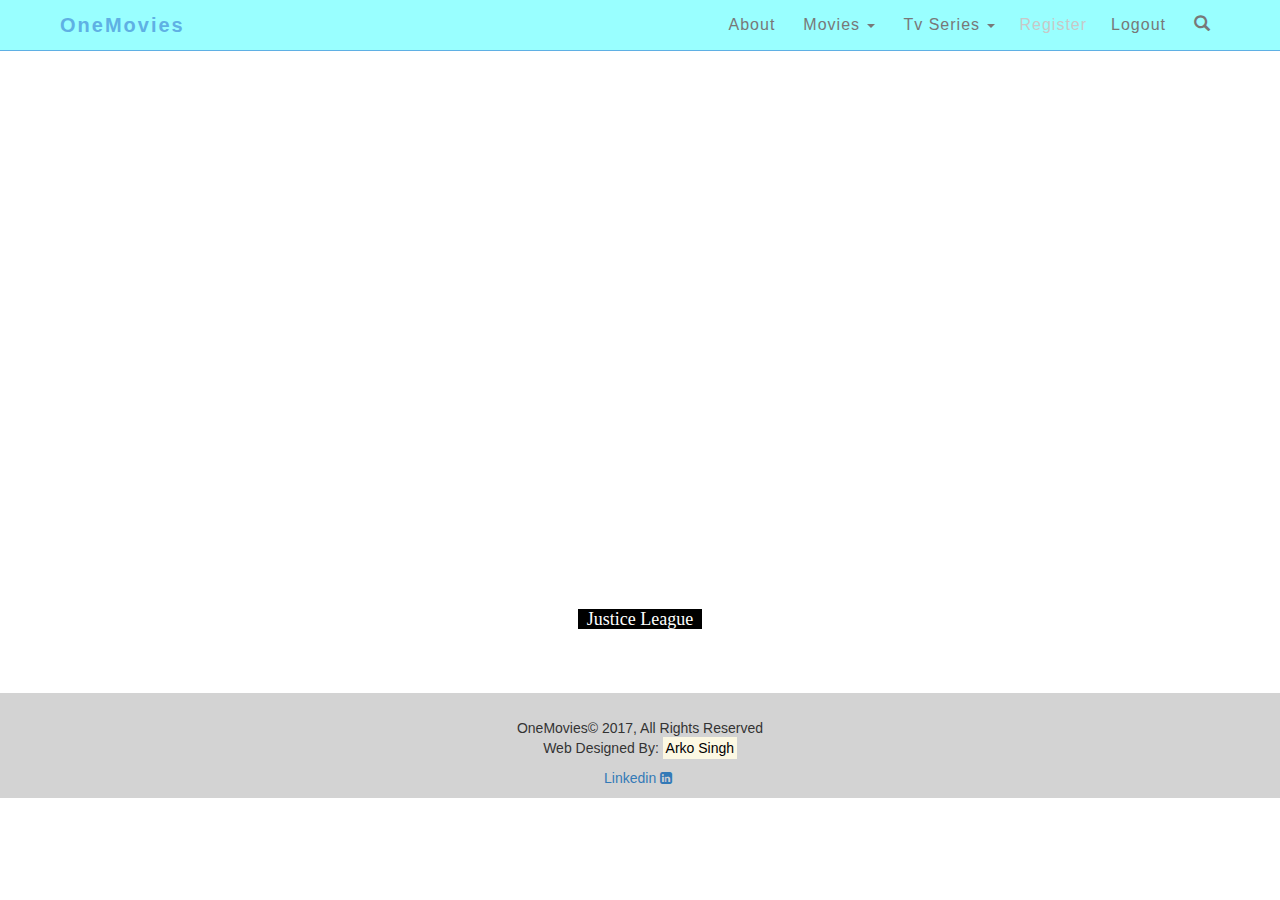
<file: justice_league.html>
<!DOCTYPE html>
<html lang="en">

<head>

    <meta charset="utf-8">
    <meta http-equiv="X-UA-Compatible" content="IE=edge">
    <meta name="viewport" content="width=device-width, initial-scale=1">
    <meta name="description" content="">
    <meta name="author" content="">

    <title>OneMovies</title>

    <!-- Bootstrap Core CSS -->
	<link href="css/bootstrap.min.css" rel="stylesheet">
    
	<!-- Custom CSS -->
    <link href="style.css" rel="stylesheet">

    <!-- HTML5 Shim and Respond.js IE8 support of HTML5 elements and media queries -->
    <!-- WARNING: Respond.js doesn't work if you view the page via file:// -->
    <!--[if lt IE 9]>
        <script src="https://oss.maxcdn.com/libs/html5shiv/3.7.0/html5shiv.js"></script>
        <script src="https://oss.maxcdn.com/libs/respond.js/1.4.2/respond.min.js"></script>
    <![endif]-->
	<script src="https://ajax.googleapis.com/ajax/libs/jquery/3.2.1/jquery.min.js"></script>
	<script src="https://maxcdn.bootstrapcdn.com/bootstrap/3.3.7/js/bootstrap.min.js"></script>
	<link rel="stylesheet" href="https://cdnjs.cloudflare.com/ajax/libs/font-awesome/4.7.0/css/font-awesome.min.css">
	
	<style>
	.bg-lightgray
{
    background-color:LightGray;
}
body {
    background-color: transparent;
    background: url("https://i.imgur.com/Tb5NGUl.jpg") no-repeat center center fixed;
    -webkit-background-size: cover;
    -moz-background-size: cover;
    -o-background-size: cover;
    background-size: cover;
}
.highlight {
    font-size: 18px;
    font-family: 'Pontano Sans', cursive;
    color: #ffffFF;
    background-color: #000000;
}
	</style>
</head>
<body>
<nav class="[ navbar navbar-fixed-top ][ navbar-bootsnipp animate ]" role="navigation">
    	<div class="[ container ]">
			<!-- Brand and toggle get grouped for better mobile display -->
			<div class="[ navbar-header ]">
				<button type="button" class="[ navbar-toggle ]" data-toggle="collapse" data-target="#bs-example-navbar-collapse-1">
					<span class="[ sr-only ]">Toggle navigation</span>
					<span class="[ icon-bar ]"></span>
					<span class="[ icon-bar ]"></span>
					<span class="[ icon-bar ]"></span>
				</button>
				<div class="[ animbrand ]">
					<a class="[ navbar-brand ][ animate ]" href="index.html">OneMovies</a>
				</div>
			</div>

			<!-- Collect the nav links, forms, and other content for toggling -->
			<div class="[ collapse navbar-collapse ]" id="bs-example-navbar-collapse-1">
				<ul class="[ nav navbar-nav navbar-right ]">
					<li class="[ visible-xs ]">
						<form action="http://bootsnipp.com/search" method="GET" role="search">
							<div class="[ input-group ]">
								<input type="text" class="[ form-control ]" name="q" placeholder="Search for snippets">
								<span class="[ input-group-btn ]">
									<button class="[ btn btn-primary ]" type="submit"><span class="[ glyphicon glyphicon-search ]"></span></button>
									<button class="[ btn btn-danger ]" type="reset"><span class="[ glyphicon glyphicon-remove ]"></span></button>
								</span>
							</div>
						</form>
					</li>
					<li><a href="#" class="[ animate ]">About</a></li>
					<li>
						<a href="#" class="[ dropdown-toggle ][ animate ]" data-toggle="dropdown"> Movies <span class="[ caret ]"></span></a>
						<ul class="[ dropdown-menu ]" role="menu">
							<li><a href="#" class="[ animate ]">Justice League<span class="[ pull-right glyphicon 	glyphicon glyphicon-film ]"></span></a></li>
							<li><a href="#" class="[ animate ]">Life <span class="[ pull-right glyphicon 	glyphicon glyphicon-film ]"></span></a></li>
							<li><a href="#" class="[ animate ]">Smurfs and The lost village <span class="[ pull-right glyphicon 	glyphicon glyphicon-film ]"></span></a></li>
							
							<li><a href="#" class="[ animate ]">American Sniper<span class="[ pull-right glyphicon 	glyphicon glyphicon-film ]"></span></a></li>
							
							<li class="disabled"><a href="#" class="[ animate ]">Coming Soon <span class="[ pull-right glyphicon glyphicon-film ]"></span></a></li>
							
						</ul>
					</li>
					<li class="[ dropdown ]">
						<a href="#" class="[ dropdown-toggle ][ animate ]" data-toggle="dropdown">Tv Series <span class="[ caret ]"></span></a>
						<ul class="[ dropdown-menu ]" role="menu">
							<li><a href="#" class="[ animate ]">Game of Thrones <span class="[ pull-right glyphicon glyphicon-play-circle ]"></span></a></li>
							<li><a href="#" class="[ animate ]">Vikings <span class="[ pull-right glyphicon glyphicon-play-circle ]"></span></a></li>
							<li><a href="#" class="[ animate ]">Suits <span class="[ pull-right glyphicon glyphicon-play-circle ]"></span></a></li>
							<li class= "disabled"><a href="#" class="[ animate ]">Coming Soon <span class="[ pull-right glyphicon glyphicon-play-circle ]"></span></a></li>
							
						</ul>
					</li>
					<li class="disabled"><a class="animate" href="#register">Register</a></li>
					<li><a class="animate" href="logout.php">Logout</a></li>
					<!--<li class="dropdown">
          <a href="#" class="dropdown-toggle" data-toggle="dropdown"><b>Login</b> <span class="caret"></span></a>
			<ul id="login-dp" class="dropdown-menu">
				<li>
					 <div class="row">
							<div class="col-md-12">
								Login
								
								 <form class="form" role="form" method="post" action="login" accept-charset="UTF-8" id="login-nav">
										<div class="form-group">
											 <label class="sr-only" for="exampleInputEmail2">Email address</label>
											 <input type="email" class="form-control" id="exampleInputEmail2" placeholder="Email address" required>
										</div>
										<div class="form-group">
											 <label class="sr-only" for="exampleInputPassword2">Password</label>
											 <input type="password" class="form-control" id="exampleInputPassword2" placeholder="Password" required>
                                             <div class="help-block text-right"><a href="">Forget the password ?</a></div>
										</div>
										<div class="form-group">
											 <button type="submit" class="btn btn-primary btn-block">Sign in</button>
										</div>
										<div class="checkbox">
											 <label>
											 <input type="checkbox"> keep me logged-in
											 </label>
										</div>
								 </form>
							</div>
							<div class="bottom text-center">
								New here ? <a href="#"><b>Join Us</b></a>
							</div>
					 </div>
				</li>
			</ul>
        </li>-->
                    <li class="[ hidden-xs ]"><a href="#toggle-search" class="[ animate ]"><span class="[ glyphicon glyphicon-search ]"></span></a></li>
				</ul>
			</div>
		</div>
		<div class="[ bootsnipp-search animate ]">
			<div class="[ container ]">
				<form action="www.studentlogin.epizy.com" method="GET" role="search">
					<div class="[ input-group ]">
						<input type="text" class="[ form-control ]" name="q" placeholder="Search for Awesomeness and hit enter">
						<span class="[ input-group-btn ]">
							<button class="[ btn btn-danger ]" type="reset"><span class="[ glyphicon glyphicon-remove ]"></span></button>
						</span>
					</div>
				</form>
			</div>
		</div>
	</nav>
	
	<div class="row">
      <div class="col-md-10 col-md-offset-1 col-xs-12 col-xs-offset-0 nopadding">
        <!-- 16:9 aspect ratio -->
        <div class="embed-responsive embed-responsive-16by9">
          <iframe width="640" height="360" src="https://www.youtube-nocookie.com/embed/3cxixDgHUYw?rel=0" frameborder="0" allowfullscreen></iframe>
        </div>
      </div>
    </div>
  </div>

  <div class="row">
    <div class="col-md-12 text-center">
      <p></p>
      <span class="highlight">  Justice League  </span>
      <p></p>
    </div>
  </div>
</div>
<div class= "cover">
	<footer class="container-fluid text-center bg-lightgray">

        <div class="copyrights" style="margin-top:25px;">
            <p>OneMovies© 2017, All Rights Reserved
                <br>
                <span>Web Designed By: <mark>Arko Singh</mark></span></p>
            <p><a href="https://www.linkedin.com/in/arko-singh-216361b5/" target="_blank">Linkedin <i class="fa fa-linkedin-square" aria-hidden="true"></i> </a></p>
        </div>
</footer>
<div>
	</div>

	<script src="js/jquery.js"></script>

	<script src="https://code.jquery.com/jquery-3.1.1.min.js"></script>
    <script src="https://maxcdn.bootstrapcdn.com/bootstrap/3.3.7/js/bootstrap.min.js" integrity="sha384-Tc5IQib027qvyjSMfHjOMaLkfuWVxZxUPnCJA7l2mCWNIpG9mGCD8wGNIcPD7Txa" crossorigin="anonymous"></script
    <!-- Bootstrap Core JavaScript -->
    <script src="js/bootstrap.min.js"></script>

    <!-- Script to Activate the Carousel -->
    <script>
   $(function() { 

    $('a[href="#toggle-search"], .navbar-bootsnipp .bootsnipp-search .input-group-btn > .btn[type="reset"]').on('click', function(event) {
		event.preventDefault();
		$('.navbar-bootsnipp .bootsnipp-search .input-group > input').val('');
		$('.navbar-bootsnipp .bootsnipp-search').toggleClass('open');
		$('a[href="#toggle-search"]').closest('li').toggleClass('active');

		if ($('.navbar-bootsnipp .bootsnipp-search').hasClass('open')) {
			/* I think .focus dosen't like css animations, set timeout to make sure input gets focus */
			setTimeout(function() { 
				$('.navbar-bootsnipp .bootsnipp-search .form-control').focus();
			}, 100);
		}			
	});

	$(document).on('keyup', function(event) {
		if (event.which == 27 && $('.navbar-bootsnipp .bootsnipp-search').hasClass('open')) {
			$('a[href="#toggle-search"]').trigger('click');
		}
	});
    
});
    </script>
   
	</body>
	</html>
</file>
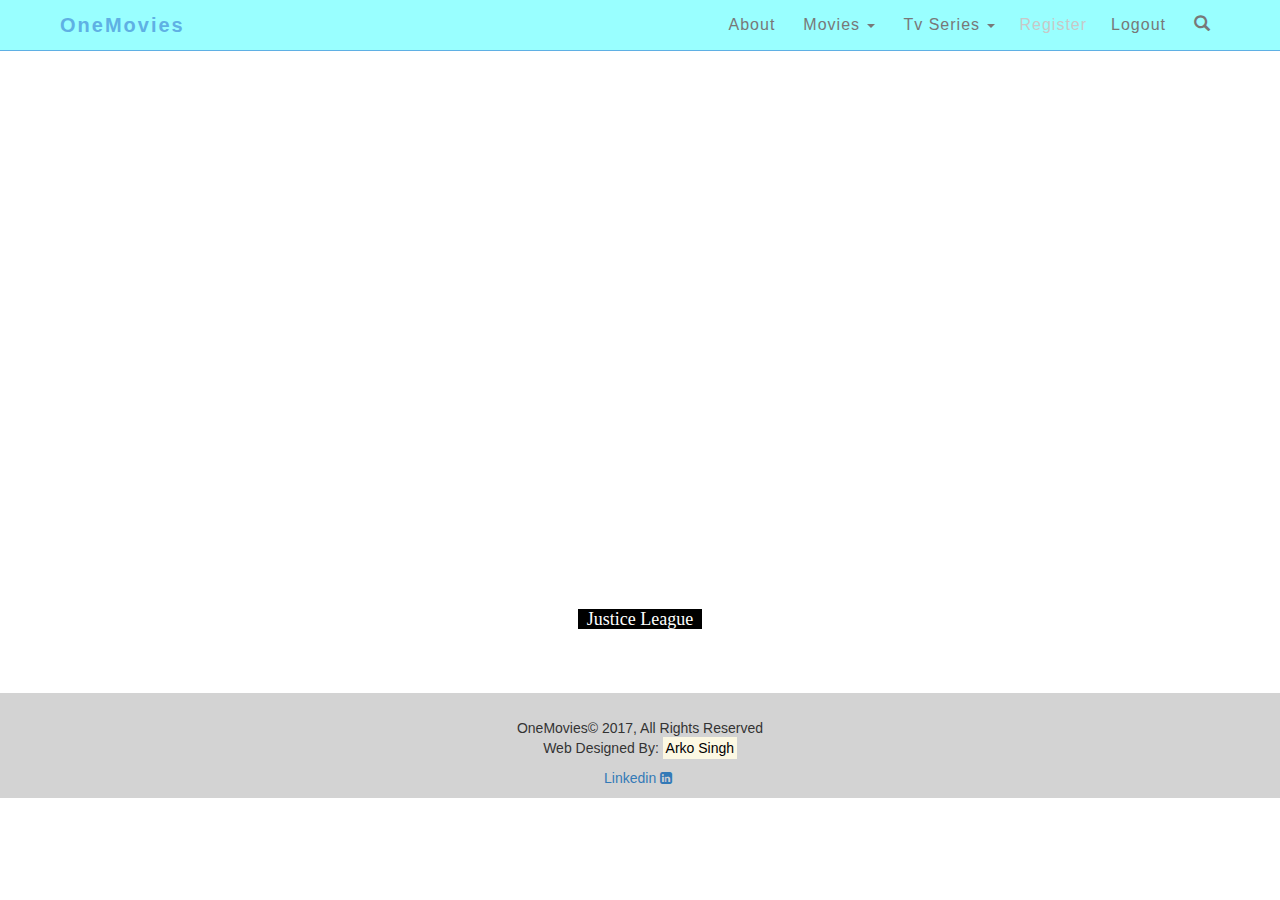
<file: life.html>
<!DOCTYPE html>
<html lang="en">

<head>

    <meta charset="utf-8">
    <meta http-equiv="X-UA-Compatible" content="IE=edge">
    <meta name="viewport" content="width=device-width, initial-scale=1">
    <meta name="description" content="">
    <meta name="author" content="">

    <title>OneMovies</title>

    <!-- Bootstrap Core CSS -->
	<link href="css/bootstrap.min.css" rel="stylesheet">
    
	<!-- Custom CSS -->
    <link href="style.css" rel="stylesheet">

    <!-- HTML5 Shim and Respond.js IE8 support of HTML5 elements and media queries -->
    <!-- WARNING: Respond.js doesn't work if you view the page via file:// -->
    <!--[if lt IE 9]>
        <script src="https://oss.maxcdn.com/libs/html5shiv/3.7.0/html5shiv.js"></script>
        <script src="https://oss.maxcdn.com/libs/respond.js/1.4.2/respond.min.js"></script>
    <![endif]-->
	<script src="https://ajax.googleapis.com/ajax/libs/jquery/3.2.1/jquery.min.js"></script>
	<script src="https://maxcdn.bootstrapcdn.com/bootstrap/3.3.7/js/bootstrap.min.js"></script>
	<link rel="stylesheet" href="https://cdnjs.cloudflare.com/ajax/libs/font-awesome/4.7.0/css/font-awesome.min.css">
	
	<style>
	.bg-lightgray
{
    background-color:LightGray;
}
body {
    background-color: transparent;
    background: url("https://i.imgur.com/Tb5NGUl.jpg") no-repeat center center fixed;
    -webkit-background-size: cover;
    -moz-background-size: cover;
    -o-background-size: cover;
    background-size: cover;
}
.highlight {
    font-size: 18px;
    font-family: 'Pontano Sans', cursive;
    color: #ffffFF;
    background-color: #000000;
}
	</style>
</head>
<body>
<nav class="[ navbar navbar-fixed-top ][ navbar-bootsnipp animate ]" role="navigation">
    	<div class="[ container ]">
			<!-- Brand and toggle get grouped for better mobile display -->
			<div class="[ navbar-header ]">
				<button type="button" class="[ navbar-toggle ]" data-toggle="collapse" data-target="#bs-example-navbar-collapse-1">
					<span class="[ sr-only ]">Toggle navigation</span>
					<span class="[ icon-bar ]"></span>
					<span class="[ icon-bar ]"></span>
					<span class="[ icon-bar ]"></span>
				</button>
				<div class="[ animbrand ]">
					<a class="[ navbar-brand ][ animate ]" href="index.html">OneMovies</a>
				</div>
			</div>

			<!-- Collect the nav links, forms, and other content for toggling -->
			<div class="[ collapse navbar-collapse ]" id="bs-example-navbar-collapse-1">
				<ul class="[ nav navbar-nav navbar-right ]">
					<li class="[ visible-xs ]">
						<form action="http://bootsnipp.com/search" method="GET" role="search">
							<div class="[ input-group ]">
								<input type="text" class="[ form-control ]" name="q" placeholder="Search for snippets">
								<span class="[ input-group-btn ]">
									<button class="[ btn btn-primary ]" type="submit"><span class="[ glyphicon glyphicon-search ]"></span></button>
									<button class="[ btn btn-danger ]" type="reset"><span class="[ glyphicon glyphicon-remove ]"></span></button>
								</span>
							</div>
						</form>
					</li>
					<li><a href="#" class="[ animate ]">About</a></li>
					<li>
						<a href="#" class="[ dropdown-toggle ][ animate ]" data-toggle="dropdown"> Movies <span class="[ caret ]"></span></a>
						<ul class="[ dropdown-menu ]" role="menu">
							<li><a href="#" class="[ animate ]">Justice League<span class="[ pull-right glyphicon 	glyphicon glyphicon-film ]"></span></a></li>
							<li><a href="#" class="[ animate ]">Life <span class="[ pull-right glyphicon 	glyphicon glyphicon-film ]"></span></a></li>
							<li><a href="#" class="[ animate ]">Smurfs and The lost village <span class="[ pull-right glyphicon 	glyphicon glyphicon-film ]"></span></a></li>
							
							<li><a href="#" class="[ animate ]">American Sniper<span class="[ pull-right glyphicon 	glyphicon glyphicon-film ]"></span></a></li>
							
							<li class="disabled"><a href="#" class="[ animate ]">Coming Soon <span class="[ pull-right glyphicon glyphicon-film ]"></span></a></li>
							
						</ul>
					</li>
					<li class="[ dropdown ]">
						<a href="#" class="[ dropdown-toggle ][ animate ]" data-toggle="dropdown">Tv Series <span class="[ caret ]"></span></a>
						<ul class="[ dropdown-menu ]" role="menu">
							<li><a href="#" class="[ animate ]">Game of Thrones <span class="[ pull-right glyphicon glyphicon-play-circle ]"></span></a></li>
							<li><a href="#" class="[ animate ]">Vikings <span class="[ pull-right glyphicon glyphicon-play-circle ]"></span></a></li>
							<li><a href="#" class="[ animate ]">Suits <span class="[ pull-right glyphicon glyphicon-play-circle ]"></span></a></li>
							<li class= "disabled"><a href="#" class="[ animate ]">Coming Soon <span class="[ pull-right glyphicon glyphicon-play-circle ]"></span></a></li>
							
						</ul>
					</li>
					<li class="disabled"><a class="animate" href="#register">Register</a></li>
					<li><a class="animate" href="logout.php">Logout</a></li>
					<!--<li class="dropdown">
          <a href="#" class="dropdown-toggle" data-toggle="dropdown"><b>Login</b> <span class="caret"></span></a>
			<ul id="login-dp" class="dropdown-menu">
				<li>
					 <div class="row">
							<div class="col-md-12">
								Login
								
								 <form class="form" role="form" method="post" action="login" accept-charset="UTF-8" id="login-nav">
										<div class="form-group">
											 <label class="sr-only" for="exampleInputEmail2">Email address</label>
											 <input type="email" class="form-control" id="exampleInputEmail2" placeholder="Email address" required>
										</div>
										<div class="form-group">
											 <label class="sr-only" for="exampleInputPassword2">Password</label>
											 <input type="password" class="form-control" id="exampleInputPassword2" placeholder="Password" required>
                                             <div class="help-block text-right"><a href="">Forget the password ?</a></div>
										</div>
										<div class="form-group">
											 <button type="submit" class="btn btn-primary btn-block">Sign in</button>
										</div>
										<div class="checkbox">
											 <label>
											 <input type="checkbox"> keep me logged-in
											 </label>
										</div>
								 </form>
							</div>
							<div class="bottom text-center">
								New here ? <a href="#"><b>Join Us</b></a>
							</div>
					 </div>
				</li>
			</ul>
        </li>-->
                    <li class="[ hidden-xs ]"><a href="#toggle-search" class="[ animate ]"><span class="[ glyphicon glyphicon-search ]"></span></a></li>
				</ul>
			</div>
		</div>
		<div class="[ bootsnipp-search animate ]">
			<div class="[ container ]">
				<form action="www.studentlogin.epizy.com" method="GET" role="search">
					<div class="[ input-group ]">
						<input type="text" class="[ form-control ]" name="q" placeholder="Search for Awesomeness and hit enter">
						<span class="[ input-group-btn ]">
							<button class="[ btn btn-danger ]" type="reset"><span class="[ glyphicon glyphicon-remove ]"></span></button>
						</span>
					</div>
				</form>
			</div>
		</div>
	</nav>
	
	<div class="row">
      <div class="col-md-10 col-md-offset-1 col-xs-12 col-xs-offset-0 nopadding">
        <!-- 16:9 aspect ratio -->
        <div class="embed-responsive embed-responsive-16by9">
         <iframe width="640" height="360" src="https://www.youtube-nocookie.com/embed/LeLsJfGmY_Y?rel=0" frameborder="0" allowfullscreen></iframe>
        </div>
      </div>
    </div>
  </div>

  <div class="row">
    <div class="col-md-12 text-center">
      <p></p>
      <span class="highlight">  Justice League  </span>
      <p></p>
    </div>
  </div>
</div>
<div class= "cover">
	<footer class="container-fluid text-center bg-lightgray">

        <div class="copyrights" style="margin-top:25px;">
            <p>OneMovies© 2017, All Rights Reserved
                <br>
                <span>Web Designed By: <mark>Arko Singh</mark></span></p>
            <p><a href="https://www.linkedin.com/in/arko-singh-216361b5/" target="_blank">Linkedin <i class="fa fa-linkedin-square" aria-hidden="true"></i> </a></p>
        </div>
</footer>
<div>
	</div>

	<script src="js/jquery.js"></script>

	<script src="https://code.jquery.com/jquery-3.1.1.min.js"></script>
    <script src="https://maxcdn.bootstrapcdn.com/bootstrap/3.3.7/js/bootstrap.min.js" integrity="sha384-Tc5IQib027qvyjSMfHjOMaLkfuWVxZxUPnCJA7l2mCWNIpG9mGCD8wGNIcPD7Txa" crossorigin="anonymous"></script
    <!-- Bootstrap Core JavaScript -->
    <script src="js/bootstrap.min.js"></script>

    <!-- Script to Activate the Carousel -->
    <script>
   $(function() { 

    $('a[href="#toggle-search"], .navbar-bootsnipp .bootsnipp-search .input-group-btn > .btn[type="reset"]').on('click', function(event) {
		event.preventDefault();
		$('.navbar-bootsnipp .bootsnipp-search .input-group > input').val('');
		$('.navbar-bootsnipp .bootsnipp-search').toggleClass('open');
		$('a[href="#toggle-search"]').closest('li').toggleClass('active');

		if ($('.navbar-bootsnipp .bootsnipp-search').hasClass('open')) {
			/* I think .focus dosen't like css animations, set timeout to make sure input gets focus */
			setTimeout(function() { 
				$('.navbar-bootsnipp .bootsnipp-search .form-control').focus();
			}, 100);
		}			
	});

	$(document).on('keyup', function(event) {
		if (event.which == 27 && $('.navbar-bootsnipp .bootsnipp-search').hasClass('open')) {
			$('a[href="#toggle-search"]').trigger('click');
		}
	});
    
});
    </script>
   
	</body>
	</html>
</file>
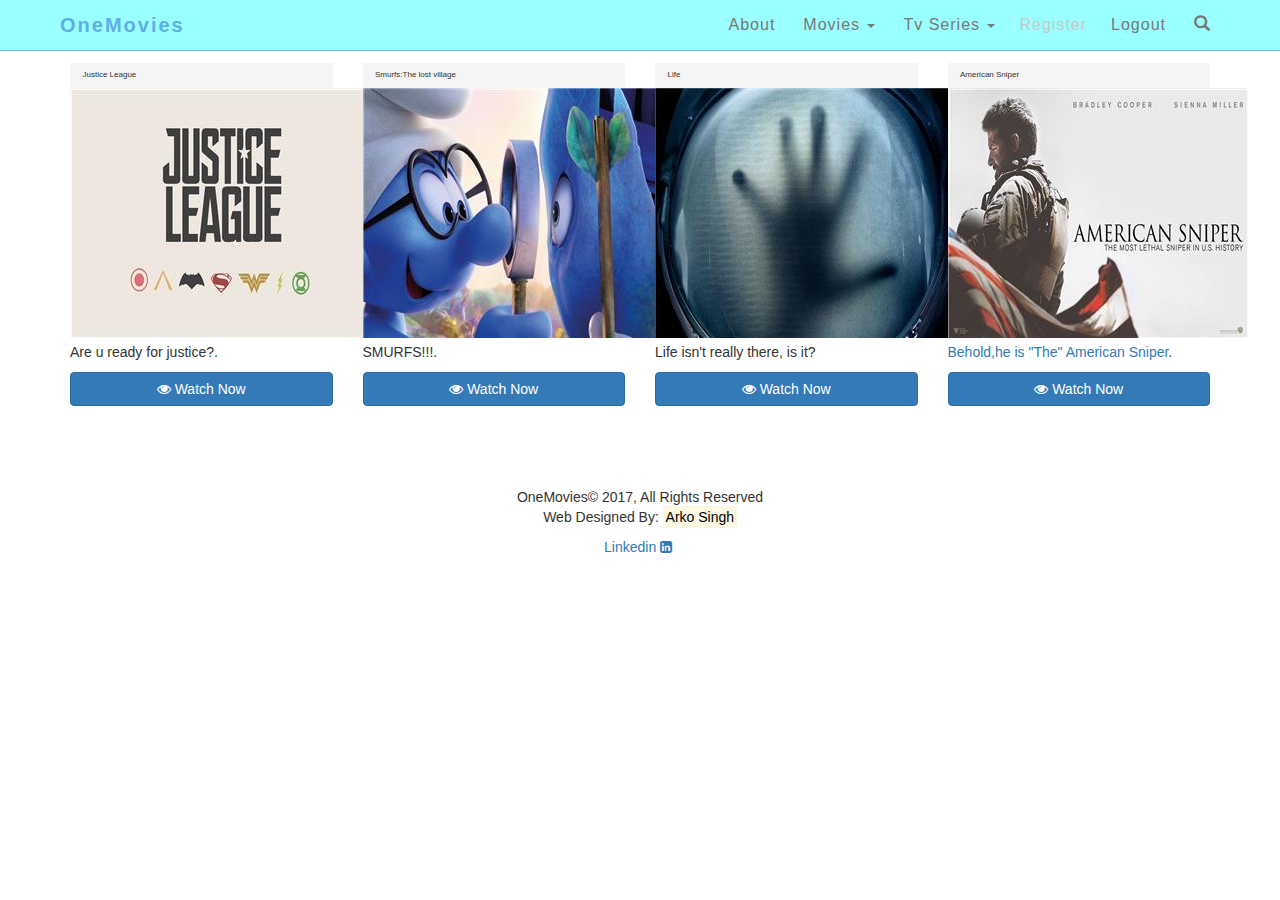
<file: movies.html>
<?php   
session_start();  
if(!isset($_SESSION["sess_user"])){  
    header("location:login.php");  
} else {  
?> 

<!DOCTYPE html>
<html lang="en">

<head>

    <meta charset="utf-8">
    <meta http-equiv="X-UA-Compatible" content="IE=edge">
    <meta name="viewport" content="width=device-width, initial-scale=1">
    <meta name="description" content="">
    <meta name="author" content="">

    <title>OneMovies</title>

    <!-- Bootstrap Core CSS -->
	<link href="css/bootstrap.min.css" rel="stylesheet">
    
	<!-- Custom CSS -->
    <link href="style.css" rel="stylesheet">

    <!-- HTML5 Shim and Respond.js IE8 support of HTML5 elements and media queries -->
    <!-- WARNING: Respond.js doesn't work if you view the page via file:// -->
    <!--[if lt IE 9]>
        <script src="https://oss.maxcdn.com/libs/html5shiv/3.7.0/html5shiv.js"></script>
        <script src="https://oss.maxcdn.com/libs/respond.js/1.4.2/respond.min.js"></script>
    <![endif]-->
	<script src="https://ajax.googleapis.com/ajax/libs/jquery/3.2.1/jquery.min.js"></script>
	<script src="https://maxcdn.bootstrapcdn.com/bootstrap/3.3.7/js/bootstrap.min.js"></script>
	<link rel="stylesheet" href="https://cdnjs.cloudflare.com/ajax/libs/font-awesome/4.7.0/css/font-awesome.min.css">
	<link href="movies_css/style.css" rel="stylesheet">
</head>
<!--<style>
	.butt-outer{
	height: 40px;
    width: 65px; 
	left:320px;
	bottom: 200px;
    background-color: rgba(0, 0, 0, 0.7);
    border-radius: 5px;
    position: relative;
	}
	.butt-outer:after{
	content: "";
    display: block;
    position: absolute;
    top: 10.5px;
    left: 24px;
    margin: 0 auto;
    border-style: solid;
    border-width: 9.5px 0 9.5px 17px;
    border-color: transparent transparent transparent rgba(255, 255, 255, 1);
	}
	.butt-outer:hover {
	background-color: rgba(0, 173, 239, 0.9);;
	}
	
	.btn {
    height: 30px;
    position: absolute;
    right: 0;
	left: 950px;
    top: -45px;
    border-radius:1px;
	}
	.bg-lightgray {
    background-color:LightGray;
	}
	
</style>-->
</head>
<body>
<nav class="[ navbar navbar-fixed-top ][ navbar-bootsnipp animate ]" role="navigation">
    	<div class="[ container ]">
			<!-- Brand and toggle get grouped for better mobile display -->
			<div class="[ navbar-header ]">
				<button type="button" class="[ navbar-toggle ]" data-toggle="collapse" data-target="#bs-example-navbar-collapse-1">
					<span class="[ sr-only ]">Toggle navigation</span>
					<span class="[ icon-bar ]"></span>
					<span class="[ icon-bar ]"></span>
					<span class="[ icon-bar ]"></span>
				</button>
				<div class="[ animbrand ]">
					<a class="[ navbar-brand ][ animate ]" href="index.html">OneMovies</a>
				</div>
			</div>

			<!-- Collect the nav links, forms, and other content for toggling -->
			<div class="[ collapse navbar-collapse ]" id="bs-example-navbar-collapse-1">
				<ul class="[ nav navbar-nav navbar-right ]">
					<li class="[ visible-xs ]">
						<form action="http://bootsnipp.com/search" method="GET" role="search">
							<div class="[ input-group ]">
								<input type="text" class="[ form-control ]" name="q" placeholder="Search for snippets">
								<span class="[ input-group-btn ]">
									<button class="[ btn btn-primary ]" type="submit"><span class="[ glyphicon glyphicon-search ]"></span></button>
									<button class="[ btn btn-danger ]" type="reset"><span class="[ glyphicon glyphicon-remove ]"></span></button>
								</span>
							</div>
						</form>
					</li>
					<li><a href="#" class="[ animate ]">About</a></li>
					<li>
						<a href="#" class="[ dropdown-toggle ][ animate ]" data-toggle="dropdown"> Movies <span class="[ caret ]"></span></a>
						<ul class="[ dropdown-menu ]" role="menu">
							<li><a href="#" class="[ animate ]">Justice League<span class="[ pull-right glyphicon 	glyphicon glyphicon-film ]"></span></a></li>
							<li><a href="#" class="[ animate ]">Life <span class="[ pull-right glyphicon 	glyphicon glyphicon-film ]"></span></a></li>
							<li><a href="#" class="[ animate ]">Smurfs and The lost village <span class="[ pull-right glyphicon 	glyphicon glyphicon-film ]"></span></a></li>
							
							<li><a href="#" class="[ animate ]">American Sniper<span class="[ pull-right glyphicon 	glyphicon glyphicon-film ]"></span></a></li>
							
							<li class="disabled"><a href="#" class="[ animate ]">Coming Soon <span class="[ pull-right glyphicon glyphicon-film ]"></span></a></li>
							
						</ul>
					</li>
					<li class="[ dropdown ]">
						<a href="#" class="[ dropdown-toggle ][ animate ]" data-toggle="dropdown">Tv Series <span class="[ caret ]"></span></a>
						<ul class="[ dropdown-menu ]" role="menu">
							<li><a href="#" class="[ animate ]">Game of Thrones <span class="[ pull-right glyphicon glyphicon-play-circle ]"></span></a></li>
							<li><a href="#" class="[ animate ]">Vikings <span class="[ pull-right glyphicon glyphicon-play-circle ]"></span></a></li>
							<li><a href="#" class="[ animate ]">Suits <span class="[ pull-right glyphicon glyphicon-play-circle ]"></span></a></li>
							<li class= "disabled"><a href="#" class="[ animate ]">Coming Soon <span class="[ pull-right glyphicon glyphicon-play-circle ]"></span></a></li>
							
						</ul>
					</li>
					<li class="disabled"><a class="animate" href="#register">Register</a></li>
					<li><a class="animate" href="logout.php">Logout</a></li>
					<!--<li class="dropdown">
          <a href="#" class="dropdown-toggle" data-toggle="dropdown"><b>Login</b> <span class="caret"></span></a>
			<ul id="login-dp" class="dropdown-menu">
				<li>
					 <div class="row">
							<div class="col-md-12">
								Login
								
								 <form class="form" role="form" method="post" action="login" accept-charset="UTF-8" id="login-nav">
										<div class="form-group">
											 <label class="sr-only" for="exampleInputEmail2">Email address</label>
											 <input type="email" class="form-control" id="exampleInputEmail2" placeholder="Email address" required>
										</div>
										<div class="form-group">
											 <label class="sr-only" for="exampleInputPassword2">Password</label>
											 <input type="password" class="form-control" id="exampleInputPassword2" placeholder="Password" required>
                                             <div class="help-block text-right"><a href="">Forget the password ?</a></div>
										</div>
										<div class="form-group">
											 <button type="submit" class="btn btn-primary btn-block">Sign in</button>
										</div>
										<div class="checkbox">
											 <label>
											 <input type="checkbox"> keep me logged-in
											 </label>
										</div>
								 </form>
							</div>
							<div class="bottom text-center">
								New here ? <a href="#"><b>Join Us</b></a>
							</div>
					 </div>
				</li>
			</ul>
        </li>-->
                    <li class="[ hidden-xs ]"><a href="#toggle-search" class="[ animate ]"><span class="[ glyphicon glyphicon-search ]"></span></a></li>
				</ul>
			</div>
		</div>
		<div class="[ bootsnipp-search animate ]">
			<div class="[ container ]">
				<form action="www.studentlogin.epizy.com" method="GET" role="search">
					<div class="[ input-group ]">
						<input type="text" class="[ form-control ]" name="q" placeholder="Search for Awesomeness and hit enter">
						<span class="[ input-group-btn ]">
							<button class="[ btn btn-danger ]" type="reset"><span class="[ glyphicon glyphicon-remove ]"></span></button>
						</span>
					</div>
				</form>
			</div>
		</div>
	</nav>
	
	
	<main class="container">
<section class="movies" id="movies">
    <h2>Featured Movies</h2>
	<div class="row">
		<div class="col-lg-3 col-md-4 col-sm-6">
			<article class="card">
				<header class="title-header">
					<h3>Justice League</h3>
				</header>
				<div class="card-block">
					<div class="img-card">
						<img src="images/justice_league_minimal_4k_8k-wide.jpg" alt="Movie" class="w-100" />
					</div>
					<p class="tagline card-text text-xs-center">Are u ready for justice?.</p>
					<a href="justice_league.html" class="btn btn-primary btn-block"><i class="fa fa-eye"></i> Watch Now</a>
				</div>
			</article>
		</div>
		<div class="col-lg-3 col-md-4 col-sm-6">
    		<article class="card">
				<header class="title-header">
					<h3>Smurfs:The lost village</h3>
				</header>
				<div class="card-block">
					<div class="img-card">
						<img src="images/smurfs_the_lost_village_warrior-1152x720.jpg" alt="Movie" class="w-100" />
					</div>
					<p class="tagline card-text text-xs-center">SMURFS!!!.</p>
					<a href="smurfs.html" class="btn btn-primary btn-block"><i class="fa fa-eye"></i> Watch Now</a>
				</div>
			</article>
		</div>
        <div class="col-lg-3 col-md-4 col-sm-6">
    		<article class="card">
				<header class="title-header">
					<h3>Life</h3>
				</header>
				<div class="card-block">
					<div class="img-card">
						<img src="images/life_2017-t3.jpg" alt="Movie" class="w-100" />
					</div>
					<p class="tagline card-text text-xs-center">Life isn't really there, is it?</p>
					<a href="life.html" class="btn btn-primary btn-block"><i class="fa fa-eye"></i> Watch Now</a>
				</div>
			</article>
		</div>
        <div class="col-lg-3 col-md-4 col-sm-6">
    		<article class="card">
				<header class="title-header">
					<h3>American Sniper</h3>
				</header>
				<div class="card-block">
					<div class="img-card">
						<img src="images/fb_share.jpg" alt="Movie" title="Movie" class="w-100" />
					
					</div>
					<p class="tagline card-text text-xs-center"><a href="#">Behold,he is "The" American Sniper</a>.</p>
					<a href="sniper_video.html" class="btn btn-primary btn-block"><i class="fa fa-eye"></i> Watch Now</a>
					
				</div>
			</article>
		</div>
	</div>
</section>
</main>

<footer class="container-fluid text-center bg-lightgray">

        <div class="copyrights" style="margin-top:25px;">
            <p>OneMovies© 2017, All Rights Reserved
                <br>
                <span>Web Designed By: <mark>Arko Singh</mark></span></p>
            <p><a href="https://www.linkedin.com/in/arko-singh-216361b5/" target="_blank">Linkedin <i class="fa fa-linkedin-square" aria-hidden="true"></i> </a></p>
        </div>
</footer>
	</div>
	<script src="js/jquery.js"></script>

	<script src="https://code.jquery.com/jquery-3.1.1.min.js"></script>
    <script src="https://maxcdn.bootstrapcdn.com/bootstrap/3.3.7/js/bootstrap.min.js" integrity="sha384-Tc5IQib027qvyjSMfHjOMaLkfuWVxZxUPnCJA7l2mCWNIpG9mGCD8wGNIcPD7Txa" crossorigin="anonymous"></script
    <!-- Bootstrap Core JavaScript -->
    <script src="js/bootstrap.min.js"></script>
    <!-- Bootstrap Core JavaScript -->
    

    <!-- Script to Activate the Carousel -->
    <script>
   $(function() { 

    $('a[href="#toggle-search"], .navbar-bootsnipp .bootsnipp-search .input-group-btn > .btn[type="reset"]').on('click', function(event) {
		event.preventDefault();
		$('.navbar-bootsnipp .bootsnipp-search .input-group > input').val('');
		$('.navbar-bootsnipp .bootsnipp-search').toggleClass('open');
		$('a[href="#toggle-search"]').closest('li').toggleClass('active');

		if ($('.navbar-bootsnipp .bootsnipp-search').hasClass('open')) {
			/* I think .focus dosen't like css animations, set timeout to make sure input gets focus */
			setTimeout(function() { 
				$('.navbar-bootsnipp .bootsnipp-search .form-control').focus();
			}, 100);
		}			
	});

	$(document).on('keyup', function(event) {
		if (event.which == 27 && $('.navbar-bootsnipp .bootsnipp-search').hasClass('open')) {
			$('a[href="#toggle-search"]').trigger('click');
		}
	});
    
});
    </script>
   
	</body>
	</html>
</file>
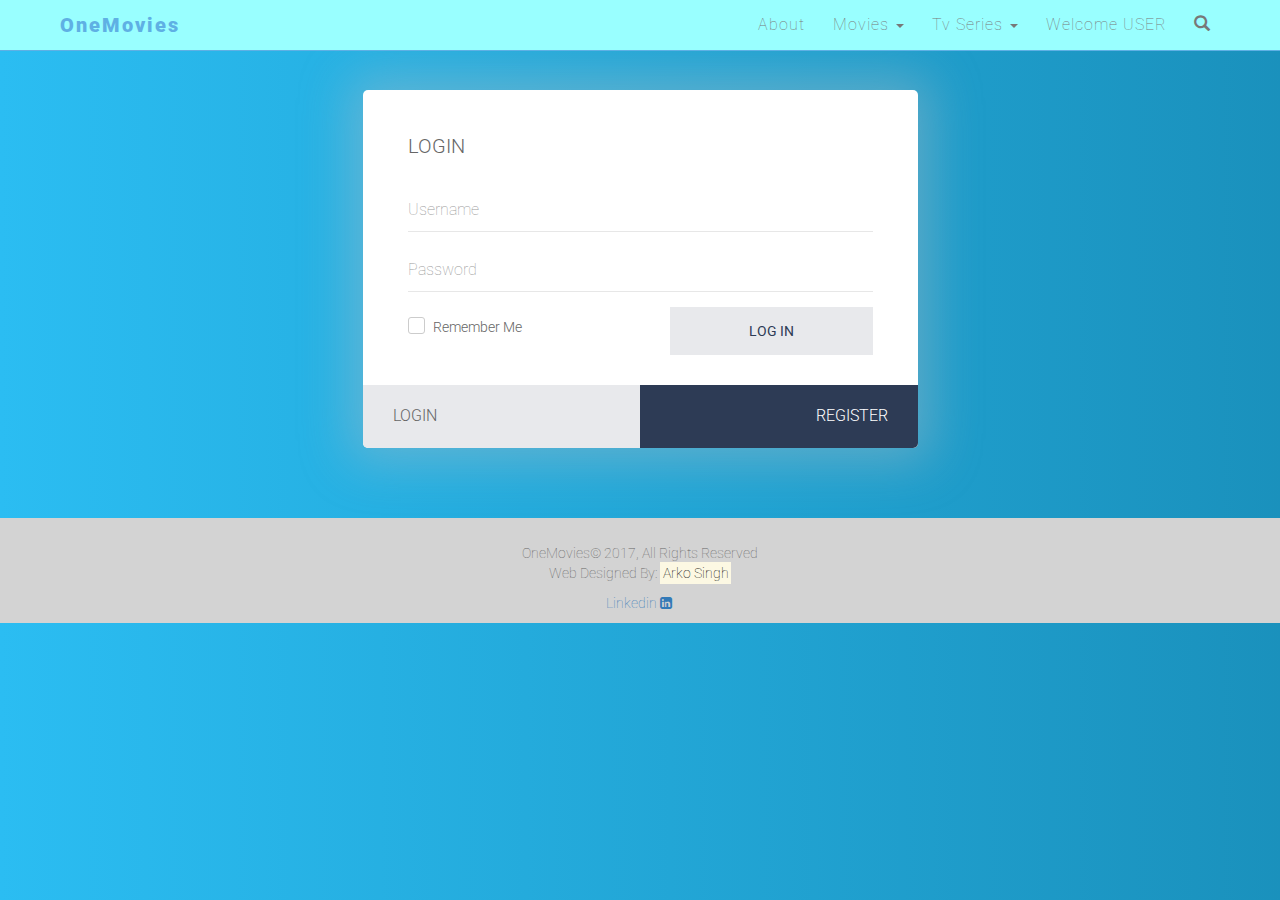
<file: register.html>
<!DOCTYPE html>
<html lang="en">

<head>

    <meta charset="utf-8">
    <meta http-equiv="X-UA-Compatible" content="IE=edge">
    <meta name="viewport" content="width=device-width, initial-scale=1">
    <meta name="description" content="">
    <meta name="author" content="">

    <title>OneMovies</title>

    <!-- Bootstrap Core CSS -->
	<link href="css/bootstrap.min.css" rel="stylesheet">
    
	<!-- Custom CSS -->
    <link href="style.css" rel="stylesheet">

    <!-- HTML5 Shim and Respond.js IE8 support of HTML5 elements and media queries -->
    <!-- WARNING: Respond.js doesn't work if you view the page via file:// -->
    <!--[if lt IE 9]>
        <script src="https://oss.maxcdn.com/libs/html5shiv/3.7.0/html5shiv.js"></script>
        <script src="https://oss.maxcdn.com/libs/respond.js/1.4.2/respond.min.js"></script>
    <![endif]-->
	<script src="https://ajax.googleapis.com/ajax/libs/jquery/3.2.1/jquery.min.js"></script>
	<script src="https://maxcdn.bootstrapcdn.com/bootstrap/3.3.7/js/bootstrap.min.js"></script>
	<link rel="stylesheet" href="https://cdnjs.cloudflare.com/ajax/libs/font-awesome/4.7.0/css/font-awesome.min.css">
	<link href="modal_style.css" rel="stylesheet">
<style>
	@import url(https://fonts.googleapis.com/css?family=Roboto:400,300,100,700,500);

body {
  padding-top: 90px;
  background:#F7F7F7;
  color:#666666;
  font-family: 'Roboto', sans-serif;
  font-weight:100;
}

body{
  width: 100%;
  background: -webkit-linear-gradient(left, #2bbdf2, #096587, #a6c0dd, #b250d8);
  background: linear-gradient(to right,#2bbdf2, #096587, #a6c0dd,#b250d8);
  background-size: 600% 100%;
  -webkit-animation: HeroBG 20s ease infinite;
          animation: HeroBG 20s ease infinite;
}

@-webkit-keyframes HeroBG {
  0% {
    background-position: 0 0;
  }
  50% {
    background-position: 100% 0;
  }
  100% {
    background-position: 0 0;
  }
}

@keyframes HeroBG {
  0% {
    background-position: 0 0;
  }
  50% {
    background-position: 100% 0;
  }
  100% {
    background-position: 0 0;
  }
}


.panel {
  border-radius: 5px;
}
label {
  font-weight: 300;
}
.panel-login {
   border: none;
  -webkit-box-shadow: 0px 0px 49px 14px rgba(188,190,194,0.39);
  -moz-box-shadow: 0px 0px 49px 14px rgba(188,190,194,0.39);
  box-shadow: 0px 0px 49px 14px rgba(188,190,194,0.39);
  }
.panel-login .checkbox input[type=checkbox]{
  margin-left: 0px;
}
.panel-login .checkbox label {
  padding-left: 25px;
  font-weight: 300;
  display: inline-block;
  position: relative;
}
.panel-login .checkbox {
 padding-left: 20px;
}
.panel-login .checkbox label::before {
  content: "";
  display: inline-block;
  position: absolute;
  width: 17px;
  height: 17px;
  left: 0;
  margin-left: 0px;
  border: 1px solid #cccccc;
  border-radius: 3px;
  background-color: #fff;
  -webkit-transition: border 0.15s ease-in-out, color 0.15s ease-in-out;
  -o-transition: border 0.15s ease-in-out, color 0.15s ease-in-out;
  transition: border 0.15s ease-in-out, color 0.15s ease-in-out;
}
.panel-login .checkbox label::after {
  display: inline-block;
  position: absolute;
  width: 16px;
  height: 16px;
  left: 0;
  top: 0;
  margin-left: 0px;
  padding-left: 3px;
  padding-top: 1px;
  font-size: 11px;
  color: #555555;
}
.panel-login .checkbox input[type="checkbox"] {
  opacity: 0;
}
.panel-login .checkbox input[type="checkbox"]:focus + label::before {
  outline: thin dotted;
  outline: 5px auto -webkit-focus-ring-color;
  outline-offset: -2px;
}
.panel-login .checkbox input[type="checkbox"]:checked + label::after {
  font-family: 'FontAwesome';
  content: "\f00c";
}
.panel-login>.panel-heading .tabs{
  padding: 0;
}
.panel-login h2{
  font-size: 20px;
  font-weight: 300;
  margin: 30px;
}
.panel-login>.panel-heading {
  color: #848c9d;
  background-color: #e8e9ec;
  border-color: #fff;
  text-align:center;
  border-bottom-left-radius: 5px;
  border-bottom-right-radius: 5px;
  border-top-left-radius: 0px;
  border-top-right-radius: 0px;
  border-bottom: 0px;
  padding: 0px 15px;
}
.panel-login .form-group {
  padding: 0 30px;
}
.panel-login>.panel-heading .login {
  padding: 20px 30px;
  border-bottom-leftt-radius: 5px;
}
.panel-login>.panel-heading .register {
  padding: 20px 30px;
  background: #2d3b55;
  border-bottom-right-radius: 5px;
}
.panel-login>.panel-heading a{
  text-decoration: none;
  color: #666;
  font-weight: 300;
  font-size: 16px;
  -webkit-transition: all 0.1s linear;
  -moz-transition: all 0.1s linear;
  transition: all 0.1s linear;
}
.panel-login>.panel-heading a#register-form-link {
  color: #fff;
  width: 100%;
  text-align: right;
}
.panel-login>.panel-heading a#login-form-link {
  width: 100%;
  text-align: left;
}

.panel-login input[type="text"],.panel-login input[type="email"],.panel-login input[type="password"] {
  height: 45px;
  border: 0;
  font-size: 16px;
  -webkit-transition: all 0.1s linear;
  -moz-transition: all 0.1s linear;
  transition: all 0.1s linear;
  -webkit-box-shadow: none;
  box-shadow: none;
  border-bottom: 1px solid #e7e7e7;
  border-radius: 0px;
  padding: 6px 0px;
}
.panel-login input:hover,
.panel-login input:focus {
  outline:none;
  -webkit-box-shadow: none;
  -moz-box-shadow: none;
  box-shadow: none;
  border-color: #ccc;
}
.btn-login {
  background-color: #E8E9EC;
  outline: none;
  color: #2D3B55;
  font-size: 14px;
  height: auto;
  font-weight: normal;
  padding: 14px 0;
  text-transform: uppercase;
  border: none;
  border-radius: 0px;
  box-shadow: none;
}
.btn-login:hover,
.btn-login:focus {
  color: #fff;
  background-color: #2D3B55;
}
.forgot-password {
  text-decoration: underline;
  color: #888;
}
.forgot-password:hover,
.forgot-password:focus {
  text-decoration: underline;
  color: #666;
}

.btn-register {
  background-color: #E8E9EC;
  outline: none;
  color: #2D3B55;
  font-size: 14px;
  height: auto;
  font-weight: normal;
  padding: 14px 0;
  text-transform: uppercase;
  border: none;
  border-radius: 0px;
  box-shadow: none;
}
.btn-register:hover,
.btn-register:focus {
  color: #fff;
  background-color: #2D3B55;
}
.bg-lightgray
{
    background-color:LightGray;
}

</style>
</head>

<body>
<nav class="[ navbar navbar-fixed-top ][ navbar-bootsnipp animate ]" role="navigation">
    	<div class="[ container ]">
			<!-- Brand and toggle get grouped for better mobile display -->
			<div class="[ navbar-header ]">
				<button type="button" class="[ navbar-toggle ]" data-toggle="collapse" data-target="#bs-example-navbar-collapse-1">
					<span class="[ sr-only ]">Toggle navigation</span>
					<span class="[ icon-bar ]"></span>
					<span class="[ icon-bar ]"></span>
					<span class="[ icon-bar ]"></span>
				</button>
				<div class="[ animbrand ]">
					<a class="[ navbar-brand ][ animate ]" href="#">OneMovies</a>
				</div>
			</div>

			<!-- Collect the nav links, forms, and other content for toggling -->
			<div class="[ collapse navbar-collapse ]" id="bs-example-navbar-collapse-1">
				<ul class="[ nav navbar-nav navbar-right ]">
					<li class="[ visible-xs ]">
						<form action="http://bootsnipp.com/search" method="GET" role="search">
							<div class="[ input-group ]">
								<input type="text" class="[ form-control ]" name="q" placeholder="Search for snippets">
								<span class="[ input-group-btn ]">
									<button class="[ btn btn-primary ]" type="submit"><span class="[ glyphicon glyphicon-search ]"></span></button>
									<button class="[ btn btn-danger ]" type="reset"><span class="[ glyphicon glyphicon-remove ]"></span></button>
								</span>
							</div>
						</form>
					</li>
					<li><a href="#" class="[ animate ]">About</a></li>
					<li>
						<a href="#" class="[ dropdown-toggle ][ animate ]" data-toggle="dropdown"> Movies <span class="[ caret ]"></span></a>
						<ul class="[ dropdown-menu ]" role="menu">
							<li><a href="#" class="[ animate ]">Justice League<span class="[ pull-right glyphicon 	glyphicon glyphicon-film ]"></span></a></li>
							<li><a href="#" class="[ animate ]">Life <span class="[ pull-right glyphicon 	glyphicon glyphicon-film ]"></span></a></li>
							<li><a href="#" class="[ animate ]">Smurfs and The lost village <span class="[ pull-right glyphicon 	glyphicon glyphicon-film ]"></span></a></li>
							
							<li><a href="#" class="[ animate ]">American Sniper<span class="[ pull-right glyphicon 	glyphicon glyphicon-film ]"></span></a></li>
							
							<li class="disabled"><a href="#" class="[ animate ]">Coming Soon <span class="[ pull-right glyphicon glyphicon-film ]"></span></a></li>
							
						</ul>
					</li>
					<li class="[ dropdown ]">
						<a href="#" class="[ dropdown-toggle ][ animate ]" data-toggle="dropdown">Tv Series <span class="[ caret ]"></span></a>
						<ul class="[ dropdown-menu ]" role="menu">
							<li><a href="#" class="[ animate ]">Game of Thrones <span class="[ pull-right glyphicon glyphicon-play-circle ]"></span></a></li>
							<li><a href="#" class="[ animate ]">Vikings <span class="[ pull-right glyphicon glyphicon-play-circle ]"></span></a></li>
							<li><a href="#" class="[ animate ]">Suits <span class="[ pull-right glyphicon glyphicon-play-circle ]"></span></a></li>
							<li class= "disabled"><a href="#" class="[ animate ]">Coming Soon <span class="[ pull-right glyphicon glyphicon-play-circle ]"></span></a></li>
							
						</ul>
					</li>
					<li><a class="animate" href="#register">Welcome USER</a></li>
					<!--<li class="dropdown">
          <a href="#" class="dropdown-toggle" data-toggle="dropdown"><b>Login</b> <span class="caret"></span></a>
			<ul id="login-dp" class="dropdown-menu">
				<li>
					 <div class="row">
							<div class="col-md-12">
								Login
								
								 <form class="form" role="form" method="post" action="login.php" accept-charset="UTF-8" id="login-nav">
										<div class="form-group">
											 <label class="sr-only" for="exampleInputEmail2">Email address</label>
											 <input type="email" class="form-control" id="exampleInputEmail2" placeholder="Email address" name="user" required>
										</div>
										<div class="form-group">
											 <label class="sr-only" for="exampleInputPassword2">Password</label>
											 <input type="password" class="form-control" id="exampleInputPassword2" placeholder="Password" name="pass" required>
                                             <div class="help-block text-right"><a href="">Forget the password ?</a></div>
										</div>
										<div class="form-group">
												
											 <button type="submit" class="btn-primary btn-block" name="submit">Sign in</button>
										</div>
										<div class="checkbox">
											 <label>
											 <input type="checkbox"> keep me logged-in
											 </label>
										</div>
								 </form>
							</div>
							<div class="bottom text-center">
								New here ? <a href="#"><b>Join Us</b></a>
							</div>
					 </div>
				</li>
			</ul>
        </li>-->
                    <li class="[ hidden-xs ]"><a href="#toggle-search" class="[ animate ]"><span class="[ glyphicon glyphicon-search ]"></span></a></li>
				</ul>
			</div>
		</div>
		<div class="[ bootsnipp-search animate ]">
			<div class="[ container ]">
				<form action="www.studentlogin.epizy.com" method="GET" role="search">
					<div class="[ input-group ]">
						<input type="text" class="[ form-control ]" name="q" placeholder="Search for Awesomeness and hit enter">
						<span class="[ input-group-btn ]">
							<button class="[ btn btn-danger ]" type="reset"><span class="[ glyphicon glyphicon-remove ]"></span></button>
						</span>
					</div>
				</form>
			</div>
		</div>
	</nav>
	
<div class="container">
   <div class="row">
    <div class="col-md-6 col-md-offset-3">
      <div class="panel panel-login">
        <div class="panel-body">
          <div class="row">
            <div class="col-lg-12">
              <form id="login-form" action="login.php" method="post" role="form" style="display: block;">
                <h2>LOGIN</h2>
                  <div class="form-group">
                    <input type="text" name="user"  tabindex="1" class="form-control" placeholder="Username" value="">
                  </div>
                  <div class="form-group">
                    <input type="password" name="pass"  tabindex="2" class="form-control" placeholder="Password">
                  </div>
                  <div class="col-xs-6 form-group pull-left checkbox">
                    <input id="checkbox1" type="checkbox" name="remember">
                    <label for="checkbox1">Remember Me</label>   
                  </div>
                  <div class="col-xs-6 form-group pull-right">     
                        <input type="submit" name="submit"  tabindex="4" class="form-control btn btn-login" value="Log In">
                  </div>
              </form>
              <form id="register-form" action="register.php" method="POST" role="form" style="display: none;">
                <h2>REGISTER</h2>
                  
                  <div class="form-group">
                    <input type="email" name="user"  tabindex="1" class="form-control" placeholder="Email Address" value="">
                  </div>
                  <div class="form-group">
                    <input type="password" name="pass" id="password" tabindex="2" class="form-control" placeholder="Password">
                  </div>
                  <div class="form-group">
                    <input type="password" name="confirm-password" id="confirm-password" tabindex="2" class="form-control" placeholder="Confirm Password">
                  </div>
                  <div class="form-group">
                    <div class="row">
                      <div class="col-sm-6 col-sm-offset-3">
                        <input type="submit" name="submit" id="sub" tabindex="4" class="form-control btn btn-register" value="Register Now">
                      </div>
                    </div>
                  </div>
              </form>
            </div>
          </div>
        </div>
        <div class="panel-heading">
          <div class="row">
            <div class="col-xs-6 tabs">
              <a href="#" class="active" id="login-form-link"><div class="login">LOGIN</div></a>
            </div>
            <div class="col-xs-6 tabs">
              <a href="#" id="register-form-link"><div class="register">REGISTER</div></a>
            </div>
          </div>
        </div>
      </div>
    </div>
  </div>
</div>

			
			
			
			
			
	<footer class="container-fluid text-center bg-lightgray">

        <div class="copyrights" style="margin-top:25px;">
            <p>OneMovies© 2017, All Rights Reserved
                <br>
                <span>Web Designed By: <mark>Arko Singh</mark></span></p>
            <p><a href="https://www.linkedin.com/in/arko-singh-216361b5/" target="_blank">Linkedin <i class="fa fa-linkedin-square" aria-hidden="true"></i> </a></p>
        </div>
</footer>
	</div>
	<script src="https://ajax.googleapis.com/ajax/libs/jquery/3.2.1/jquery.min.js"></script>
  <script src="https://maxcdn.bootstrapcdn.com/bootstrap/3.3.7/js/bootstrap.min.js"></script>
    <script>
   $(function() { 

    $('a[href="#toggle-search"], .navbar-bootsnipp .bootsnipp-search .input-group-btn > .btn[type="reset"]').on('click', function(event) {
		event.preventDefault();
		$('.navbar-bootsnipp .bootsnipp-search .input-group > input').val('');
		$('.navbar-bootsnipp .bootsnipp-search').toggleClass('open');
		$('a[href="#toggle-search"]').closest('li').toggleClass('active');

		if ($('.navbar-bootsnipp .bootsnipp-search').hasClass('open')) {
			/* I think .focus dosen't like css animations, set timeout to make sure input gets focus */
			setTimeout(function() { 
				$('.navbar-bootsnipp .bootsnipp-search .form-control').focus();
			}, 100);
		}			
	});

	$(document).on('keyup', function(event) {
		if (event.which == 27 && $('.navbar-bootsnipp .bootsnipp-search').hasClass('open')) {
			$('a[href="#toggle-search"]').trigger('click');
		}
	});
    
});
	 $('.carousel').carousel({
        interval: 5000 //changes the speed
    });
	$(document).ready(function(){
    $(".dropdown-toggle").dropdown();
});
$(function() {
    $('#login-form-link').click(function(e) {
    	$("#login-form").delay(100).fadeIn(100);
 		$("#register-form").fadeOut(100);
		$('#register-form-link').removeClass('active');
		$(this).addClass('active');
		e.preventDefault();
	});
	$('#register-form-link').click(function(e) {
		$("#register-form").delay(100).fadeIn(100);
 		$("#login-form").fadeOut(100);
		$('#login-form-link').removeClass('active');
		$(this).addClass('active');
		e.preventDefault();
	});

});
 $(function () {
        $("#sub").click(function () {
            var password = $("#password").val();
            var confirmPassword = $("#confirm-password").val();
            if (password != confirmPassword) {
                alert("Passwords do not match.");
                return false;
            }
            return true;
        });
    });
    </script>
	
	
	</body>
	</html>
</file>
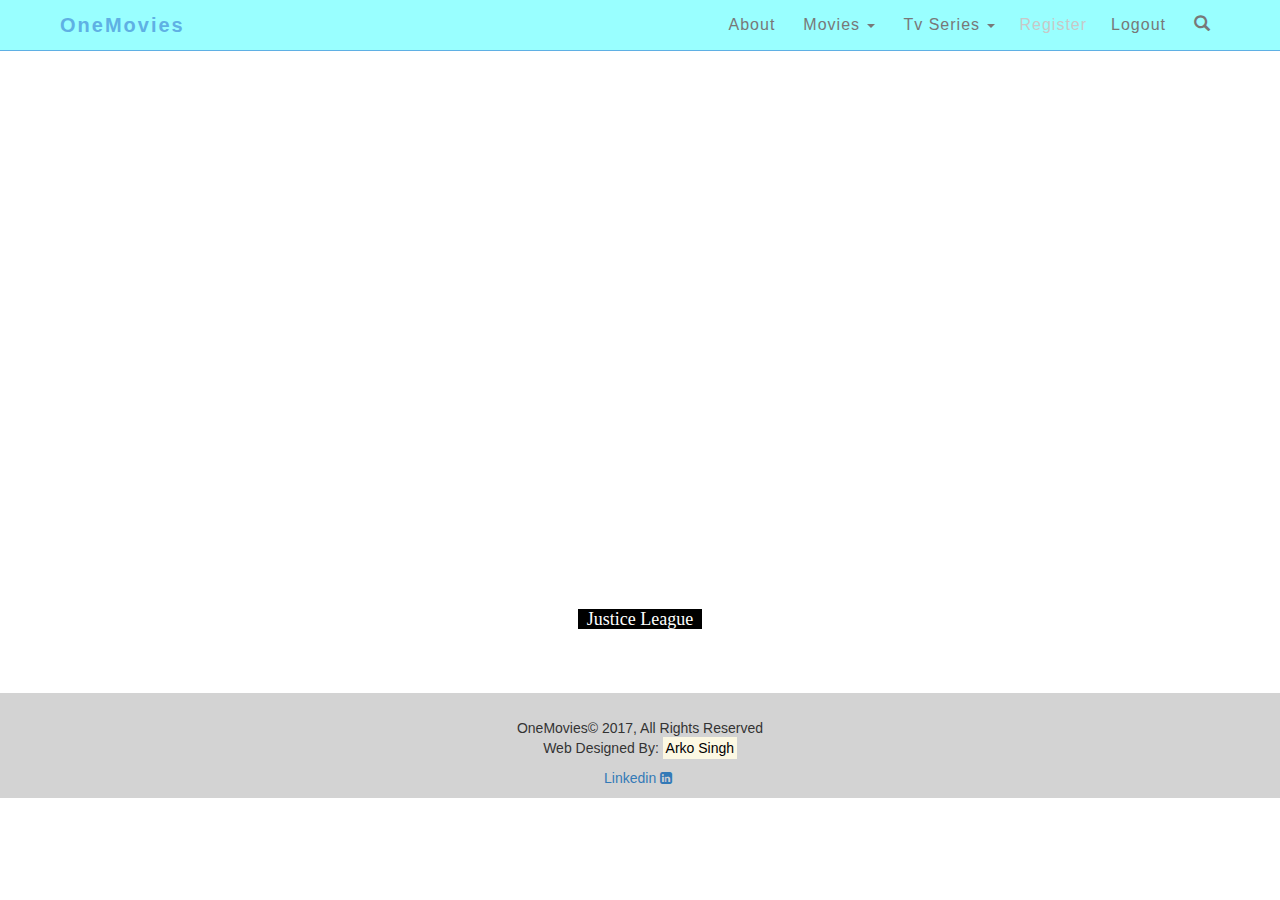
<file: smurfs.html>
<!DOCTYPE html>
<html lang="en">

<head>

    <meta charset="utf-8">
    <meta http-equiv="X-UA-Compatible" content="IE=edge">
    <meta name="viewport" content="width=device-width, initial-scale=1">
    <meta name="description" content="">
    <meta name="author" content="">

    <title>OneMovies</title>

    <!-- Bootstrap Core CSS -->
	<link href="css/bootstrap.min.css" rel="stylesheet">
    
	<!-- Custom CSS -->
    <link href="style.css" rel="stylesheet">

    <!-- HTML5 Shim and Respond.js IE8 support of HTML5 elements and media queries -->
    <!-- WARNING: Respond.js doesn't work if you view the page via file:// -->
    <!--[if lt IE 9]>
        <script src="https://oss.maxcdn.com/libs/html5shiv/3.7.0/html5shiv.js"></script>
        <script src="https://oss.maxcdn.com/libs/respond.js/1.4.2/respond.min.js"></script>
    <![endif]-->
	<script src="https://ajax.googleapis.com/ajax/libs/jquery/3.2.1/jquery.min.js"></script>
	<script src="https://maxcdn.bootstrapcdn.com/bootstrap/3.3.7/js/bootstrap.min.js"></script>
	<link rel="stylesheet" href="https://cdnjs.cloudflare.com/ajax/libs/font-awesome/4.7.0/css/font-awesome.min.css">
	
	<style>
	.bg-lightgray
{
    background-color:LightGray;
}
body {
    background-color: transparent;
    background: url("https://i.imgur.com/Tb5NGUl.jpg") no-repeat center center fixed;
    -webkit-background-size: cover;
    -moz-background-size: cover;
    -o-background-size: cover;
    background-size: cover;
}
.highlight {
    font-size: 18px;
    font-family: 'Pontano Sans', cursive;
    color: #ffffFF;
    background-color: #000000;
}
	</style>
</head>
<body>
<nav class="[ navbar navbar-fixed-top ][ navbar-bootsnipp animate ]" role="navigation">
    	<div class="[ container ]">
			<!-- Brand and toggle get grouped for better mobile display -->
			<div class="[ navbar-header ]">
				<button type="button" class="[ navbar-toggle ]" data-toggle="collapse" data-target="#bs-example-navbar-collapse-1">
					<span class="[ sr-only ]">Toggle navigation</span>
					<span class="[ icon-bar ]"></span>
					<span class="[ icon-bar ]"></span>
					<span class="[ icon-bar ]"></span>
				</button>
				<div class="[ animbrand ]">
					<a class="[ navbar-brand ][ animate ]" href="index.html">OneMovies</a>
				</div>
			</div>

			<!-- Collect the nav links, forms, and other content for toggling -->
			<div class="[ collapse navbar-collapse ]" id="bs-example-navbar-collapse-1">
				<ul class="[ nav navbar-nav navbar-right ]">
					<li class="[ visible-xs ]">
						<form action="http://bootsnipp.com/search" method="GET" role="search">
							<div class="[ input-group ]">
								<input type="text" class="[ form-control ]" name="q" placeholder="Search for snippets">
								<span class="[ input-group-btn ]">
									<button class="[ btn btn-primary ]" type="submit"><span class="[ glyphicon glyphicon-search ]"></span></button>
									<button class="[ btn btn-danger ]" type="reset"><span class="[ glyphicon glyphicon-remove ]"></span></button>
								</span>
							</div>
						</form>
					</li>
					<li><a href="#" class="[ animate ]">About</a></li>
					<li>
						<a href="#" class="[ dropdown-toggle ][ animate ]" data-toggle="dropdown"> Movies <span class="[ caret ]"></span></a>
						<ul class="[ dropdown-menu ]" role="menu">
							<li><a href="#" class="[ animate ]">Justice League<span class="[ pull-right glyphicon 	glyphicon glyphicon-film ]"></span></a></li>
							<li><a href="#" class="[ animate ]">Life <span class="[ pull-right glyphicon 	glyphicon glyphicon-film ]"></span></a></li>
							<li><a href="#" class="[ animate ]">Smurfs and The lost village <span class="[ pull-right glyphicon 	glyphicon glyphicon-film ]"></span></a></li>
							
							<li><a href="#" class="[ animate ]">American Sniper<span class="[ pull-right glyphicon 	glyphicon glyphicon-film ]"></span></a></li>
							
							<li class="disabled"><a href="#" class="[ animate ]">Coming Soon <span class="[ pull-right glyphicon glyphicon-film ]"></span></a></li>
							
						</ul>
					</li>
					<li class="[ dropdown ]">
						<a href="#" class="[ dropdown-toggle ][ animate ]" data-toggle="dropdown">Tv Series <span class="[ caret ]"></span></a>
						<ul class="[ dropdown-menu ]" role="menu">
							<li><a href="#" class="[ animate ]">Game of Thrones <span class="[ pull-right glyphicon glyphicon-play-circle ]"></span></a></li>
							<li><a href="#" class="[ animate ]">Vikings <span class="[ pull-right glyphicon glyphicon-play-circle ]"></span></a></li>
							<li><a href="#" class="[ animate ]">Suits <span class="[ pull-right glyphicon glyphicon-play-circle ]"></span></a></li>
							<li class= "disabled"><a href="#" class="[ animate ]">Coming Soon <span class="[ pull-right glyphicon glyphicon-play-circle ]"></span></a></li>
							
						</ul>
					</li>
					<li class="disabled"><a class="animate" href="#register">Register</a></li>
					<li><a class="animate" href="logout.php">Logout</a></li>
					<!--<li class="dropdown">
          <a href="#" class="dropdown-toggle" data-toggle="dropdown"><b>Login</b> <span class="caret"></span></a>
			<ul id="login-dp" class="dropdown-menu">
				<li>
					 <div class="row">
							<div class="col-md-12">
								Login
								
								 <form class="form" role="form" method="post" action="login" accept-charset="UTF-8" id="login-nav">
										<div class="form-group">
											 <label class="sr-only" for="exampleInputEmail2">Email address</label>
											 <input type="email" class="form-control" id="exampleInputEmail2" placeholder="Email address" required>
										</div>
										<div class="form-group">
											 <label class="sr-only" for="exampleInputPassword2">Password</label>
											 <input type="password" class="form-control" id="exampleInputPassword2" placeholder="Password" required>
                                             <div class="help-block text-right"><a href="">Forget the password ?</a></div>
										</div>
										<div class="form-group">
											 <button type="submit" class="btn btn-primary btn-block">Sign in</button>
										</div>
										<div class="checkbox">
											 <label>
											 <input type="checkbox"> keep me logged-in
											 </label>
										</div>
								 </form>
							</div>
							<div class="bottom text-center">
								New here ? <a href="#"><b>Join Us</b></a>
							</div>
					 </div>
				</li>
			</ul>
        </li>-->
                    <li class="[ hidden-xs ]"><a href="#toggle-search" class="[ animate ]"><span class="[ glyphicon glyphicon-search ]"></span></a></li>
				</ul>
			</div>
		</div>
		<div class="[ bootsnipp-search animate ]">
			<div class="[ container ]">
				<form action="www.studentlogin.epizy.com" method="GET" role="search">
					<div class="[ input-group ]">
						<input type="text" class="[ form-control ]" name="q" placeholder="Search for Awesomeness and hit enter">
						<span class="[ input-group-btn ]">
							<button class="[ btn btn-danger ]" type="reset"><span class="[ glyphicon glyphicon-remove ]"></span></button>
						</span>
					</div>
				</form>
			</div>
		</div>
	</nav>
	
	<div class="row">
      <div class="col-md-10 col-md-offset-1 col-xs-12 col-xs-offset-0 nopadding">
        <!-- 16:9 aspect ratio -->
        <div class="embed-responsive embed-responsive-16by9">
          <iframe width="640" height="360" src="https://www.youtube-nocookie.com/embed/vu1qZCG6Yo8?rel=0" frameborder="0" allowfullscreen></iframe>
        </div>
      </div>
    </div>
  </div>

  <div class="row">
    <div class="col-md-12 text-center">
      <p></p>
      <span class="highlight">  Justice League  </span>
      <p></p>
    </div>
  </div>
</div>
<div class= "cover">
	<footer class="container-fluid text-center bg-lightgray">

        <div class="copyrights" style="margin-top:25px;">
            <p>OneMovies© 2017, All Rights Reserved
                <br>
                <span>Web Designed By: <mark>Arko Singh</mark></span></p>
            <p><a href="https://www.linkedin.com/in/arko-singh-216361b5/" target="_blank">Linkedin <i class="fa fa-linkedin-square" aria-hidden="true"></i> </a></p>
        </div>
</footer>
<div>
	</div>

	<script src="js/jquery.js"></script>

	<script src="https://code.jquery.com/jquery-3.1.1.min.js"></script>
    <script src="https://maxcdn.bootstrapcdn.com/bootstrap/3.3.7/js/bootstrap.min.js" integrity="sha384-Tc5IQib027qvyjSMfHjOMaLkfuWVxZxUPnCJA7l2mCWNIpG9mGCD8wGNIcPD7Txa" crossorigin="anonymous"></script
    <!-- Bootstrap Core JavaScript -->
    <script src="js/bootstrap.min.js"></script>

    <!-- Script to Activate the Carousel -->
    <script>
   $(function() { 

    $('a[href="#toggle-search"], .navbar-bootsnipp .bootsnipp-search .input-group-btn > .btn[type="reset"]').on('click', function(event) {
		event.preventDefault();
		$('.navbar-bootsnipp .bootsnipp-search .input-group > input').val('');
		$('.navbar-bootsnipp .bootsnipp-search').toggleClass('open');
		$('a[href="#toggle-search"]').closest('li').toggleClass('active');

		if ($('.navbar-bootsnipp .bootsnipp-search').hasClass('open')) {
			/* I think .focus dosen't like css animations, set timeout to make sure input gets focus */
			setTimeout(function() { 
				$('.navbar-bootsnipp .bootsnipp-search .form-control').focus();
			}, 100);
		}			
	});

	$(document).on('keyup', function(event) {
		if (event.which == 27 && $('.navbar-bootsnipp .bootsnipp-search').hasClass('open')) {
			$('a[href="#toggle-search"]').trigger('click');
		}
	});
    
});
    </script>
   
	</body>
	</html>
</file>
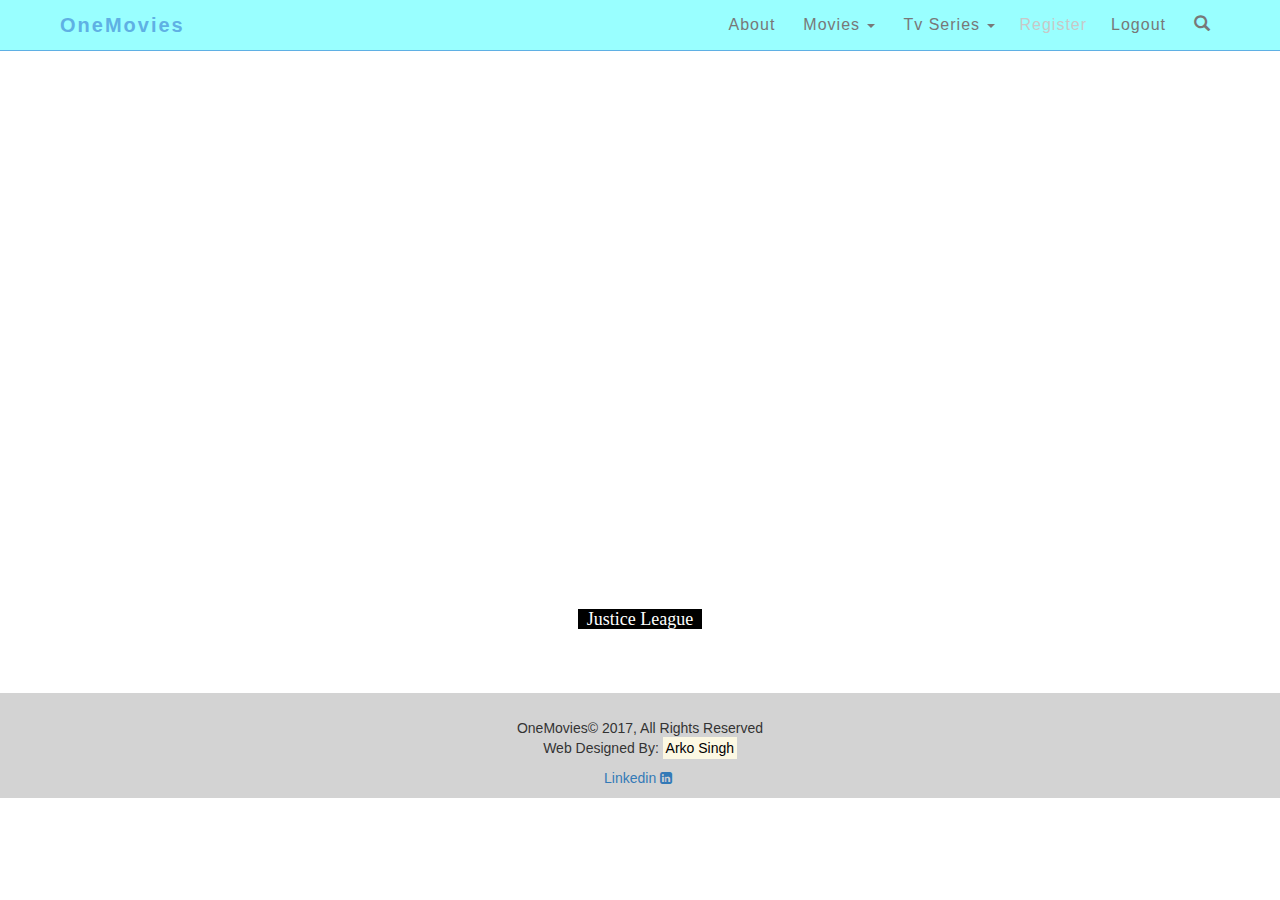
<file: sniper_video.html>
<!DOCTYPE html>
<html lang="en">

<head>

    <meta charset="utf-8">
    <meta http-equiv="X-UA-Compatible" content="IE=edge">
    <meta name="viewport" content="width=device-width, initial-scale=1">
    <meta name="description" content="">
    <meta name="author" content="">

    <title>OneMovies</title>

    <!-- Bootstrap Core CSS -->
	<link href="css/bootstrap.min.css" rel="stylesheet">
    
	<!-- Custom CSS -->
    <link href="style.css" rel="stylesheet">

    <!-- HTML5 Shim and Respond.js IE8 support of HTML5 elements and media queries -->
    <!-- WARNING: Respond.js doesn't work if you view the page via file:// -->
    <!--[if lt IE 9]>
        <script src="https://oss.maxcdn.com/libs/html5shiv/3.7.0/html5shiv.js"></script>
        <script src="https://oss.maxcdn.com/libs/respond.js/1.4.2/respond.min.js"></script>
    <![endif]-->
	<script src="https://ajax.googleapis.com/ajax/libs/jquery/3.2.1/jquery.min.js"></script>
	<script src="https://maxcdn.bootstrapcdn.com/bootstrap/3.3.7/js/bootstrap.min.js"></script>
	<link rel="stylesheet" href="https://cdnjs.cloudflare.com/ajax/libs/font-awesome/4.7.0/css/font-awesome.min.css">
	
	<style>
	.bg-lightgray
{
    background-color:LightGray;
}
body {
    background-color: transparent;
    background: url("https://i.imgur.com/Tb5NGUl.jpg") no-repeat center center fixed;
    -webkit-background-size: cover;
    -moz-background-size: cover;
    -o-background-size: cover;
    background-size: cover;
}
.highlight {
    font-size: 18px;
    font-family: 'Pontano Sans', cursive;
    color: #ffffFF;
    background-color: #000000;
}
	</style>
</head>
<body>
<nav class="[ navbar navbar-fixed-top ][ navbar-bootsnipp animate ]" role="navigation">
    	<div class="[ container ]">
			<!-- Brand and toggle get grouped for better mobile display -->
			<div class="[ navbar-header ]">
				<button type="button" class="[ navbar-toggle ]" data-toggle="collapse" data-target="#bs-example-navbar-collapse-1">
					<span class="[ sr-only ]">Toggle navigation</span>
					<span class="[ icon-bar ]"></span>
					<span class="[ icon-bar ]"></span>
					<span class="[ icon-bar ]"></span>
				</button>
				<div class="[ animbrand ]">
					<a class="[ navbar-brand ][ animate ]" href="index.html">OneMovies</a>
				</div>
			</div>

			<!-- Collect the nav links, forms, and other content for toggling -->
			<div class="[ collapse navbar-collapse ]" id="bs-example-navbar-collapse-1">
				<ul class="[ nav navbar-nav navbar-right ]">
					<li class="[ visible-xs ]">
						<form action="http://bootsnipp.com/search" method="GET" role="search">
							<div class="[ input-group ]">
								<input type="text" class="[ form-control ]" name="q" placeholder="Search for snippets">
								<span class="[ input-group-btn ]">
									<button class="[ btn btn-primary ]" type="submit"><span class="[ glyphicon glyphicon-search ]"></span></button>
									<button class="[ btn btn-danger ]" type="reset"><span class="[ glyphicon glyphicon-remove ]"></span></button>
								</span>
							</div>
						</form>
					</li>
					<li><a href="#" class="[ animate ]">About</a></li>
					<li>
						<a href="#" class="[ dropdown-toggle ][ animate ]" data-toggle="dropdown"> Movies <span class="[ caret ]"></span></a>
						<ul class="[ dropdown-menu ]" role="menu">
							<li><a href="#" class="[ animate ]">Justice League<span class="[ pull-right glyphicon 	glyphicon glyphicon-film ]"></span></a></li>
							<li><a href="#" class="[ animate ]">Life <span class="[ pull-right glyphicon 	glyphicon glyphicon-film ]"></span></a></li>
							<li><a href="#" class="[ animate ]">Smurfs and The lost village <span class="[ pull-right glyphicon 	glyphicon glyphicon-film ]"></span></a></li>
							
							<li><a href="#" class="[ animate ]">American Sniper<span class="[ pull-right glyphicon 	glyphicon glyphicon-film ]"></span></a></li>
							
							<li class="disabled"><a href="#" class="[ animate ]">Coming Soon <span class="[ pull-right glyphicon glyphicon-film ]"></span></a></li>
							
						</ul>
					</li>
					<li class="[ dropdown ]">
						<a href="#" class="[ dropdown-toggle ][ animate ]" data-toggle="dropdown">Tv Series <span class="[ caret ]"></span></a>
						<ul class="[ dropdown-menu ]" role="menu">
							<li><a href="#" class="[ animate ]">Game of Thrones <span class="[ pull-right glyphicon glyphicon-play-circle ]"></span></a></li>
							<li><a href="#" class="[ animate ]">Vikings <span class="[ pull-right glyphicon glyphicon-play-circle ]"></span></a></li>
							<li><a href="#" class="[ animate ]">Suits <span class="[ pull-right glyphicon glyphicon-play-circle ]"></span></a></li>
							<li class= "disabled"><a href="#" class="[ animate ]">Coming Soon <span class="[ pull-right glyphicon glyphicon-play-circle ]"></span></a></li>
							
						</ul>
					</li>
					<li class="disabled"><a class="animate" href="#register">Register</a></li>
					<li><a class="animate" href="logout.php">Logout</a></li>
					<!--<li class="dropdown">
          <a href="#" class="dropdown-toggle" data-toggle="dropdown"><b>Login</b> <span class="caret"></span></a>
			<ul id="login-dp" class="dropdown-menu">
				<li>
					 <div class="row">
							<div class="col-md-12">
								Login
								
								 <form class="form" role="form" method="post" action="login" accept-charset="UTF-8" id="login-nav">
										<div class="form-group">
											 <label class="sr-only" for="exampleInputEmail2">Email address</label>
											 <input type="email" class="form-control" id="exampleInputEmail2" placeholder="Email address" required>
										</div>
										<div class="form-group">
											 <label class="sr-only" for="exampleInputPassword2">Password</label>
											 <input type="password" class="form-control" id="exampleInputPassword2" placeholder="Password" required>
                                             <div class="help-block text-right"><a href="">Forget the password ?</a></div>
										</div>
										<div class="form-group">
											 <button type="submit" class="btn btn-primary btn-block">Sign in</button>
										</div>
										<div class="checkbox">
											 <label>
											 <input type="checkbox"> keep me logged-in
											 </label>
										</div>
								 </form>
							</div>
							<div class="bottom text-center">
								New here ? <a href="#"><b>Join Us</b></a>
							</div>
					 </div>
				</li>
			</ul>
        </li>-->
                    <li class="[ hidden-xs ]"><a href="#toggle-search" class="[ animate ]"><span class="[ glyphicon glyphicon-search ]"></span></a></li>
				</ul>
			</div>
		</div>
		<div class="[ bootsnipp-search animate ]">
			<div class="[ container ]">
				<form action="www.studentlogin.epizy.com" method="GET" role="search">
					<div class="[ input-group ]">
						<input type="text" class="[ form-control ]" name="q" placeholder="Search for Awesomeness and hit enter">
						<span class="[ input-group-btn ]">
							<button class="[ btn btn-danger ]" type="reset"><span class="[ glyphicon glyphicon-remove ]"></span></button>
						</span>
					</div>
				</form>
			</div>
		</div>
	</nav>
	
	<div class="row">
      <div class="col-md-10 col-md-offset-1 col-xs-12 col-xs-offset-0 nopadding">
        <!-- 16:9 aspect ratio -->
        <div class="embed-responsive embed-responsive-16by9">
          <iframe width="640" height="360" src="https://www.youtube-nocookie.com/embed/99k3u9ay1gs?rel=0" frameborder="0" allowfullscreen></iframe>
        </div>
      </div>
    </div>
  </div>

  <div class="row">
    <div class="col-md-12 text-center">
      <p></p>
      <span class="highlight">  Justice League  </span>
      <p></p>
    </div>
  </div>
</div>
<div class= "cover">
	<footer class="container-fluid text-center bg-lightgray">

        <div class="copyrights" style="margin-top:25px;">
            <p>OneMovies© 2017, All Rights Reserved
                <br>
                <span>Web Designed By: <mark>Arko Singh</mark></span></p>
            <p><a href="https://www.linkedin.com/in/arko-singh-216361b5/" target="_blank">Linkedin <i class="fa fa-linkedin-square" aria-hidden="true"></i> </a></p>
        </div>
</footer>
<div>
	</div>

	<script src="js/jquery.js"></script>

	<script src="https://code.jquery.com/jquery-3.1.1.min.js"></script>
    <script src="https://maxcdn.bootstrapcdn.com/bootstrap/3.3.7/js/bootstrap.min.js" integrity="sha384-Tc5IQib027qvyjSMfHjOMaLkfuWVxZxUPnCJA7l2mCWNIpG9mGCD8wGNIcPD7Txa" crossorigin="anonymous"></script
    <!-- Bootstrap Core JavaScript -->
    <script src="js/bootstrap.min.js"></script>

    <!-- Script to Activate the Carousel -->
    <script>
   $(function() { 

    $('a[href="#toggle-search"], .navbar-bootsnipp .bootsnipp-search .input-group-btn > .btn[type="reset"]').on('click', function(event) {
		event.preventDefault();
		$('.navbar-bootsnipp .bootsnipp-search .input-group > input').val('');
		$('.navbar-bootsnipp .bootsnipp-search').toggleClass('open');
		$('a[href="#toggle-search"]').closest('li').toggleClass('active');

		if ($('.navbar-bootsnipp .bootsnipp-search').hasClass('open')) {
			/* I think .focus dosen't like css animations, set timeout to make sure input gets focus */
			setTimeout(function() { 
				$('.navbar-bootsnipp .bootsnipp-search .form-control').focus();
			}, 100);
		}			
	});

	$(document).on('keyup', function(event) {
		if (event.which == 27 && $('.navbar-bootsnipp .bootsnipp-search').hasClass('open')) {
			$('a[href="#toggle-search"]').trigger('click');
		}
	});
    
});
    </script>
   
	</body>
	</html>
</file>
<file: style.css>
html,
body {
    height: 100%;
}

.carousel,
.item,
.active {
    height: 100%;
}

.carousel-inner {
    height: 100%;
}

/* Background images are set within the HTML using inline CSS, not here */

.fill {
    width: 100%;
    height: 100%;
    background-position: center;
    -webkit-background-size: cover;
    -moz-background-size: cover;
    background-size: cover;
    -o-background-size: cover;
}

footer {
    margin: 50px 0;
}

.animate {
    -webkit-transition: all 0.3s ease-in-out;
	-moz-transition: all 0.3s ease-in-out;
	-o-transition: all 0.3s ease-in-out;
	-ms-transition: all 0.3s ease-in-out;
	transition: all 0.3s ease-in-out;
}

.navbar-bootsnipp {
    background-color: #99ffff;
	border-color: rgb(95, 176, 228);
	border-radius: 0px;
	margin-bottom: 0px;
	z-index: 100;
}
.navbar-bootsnipp:nth-of-type(2) {
	border-top-width: 1px;
	z-index: 50
}

.navbar-bootsnipp.affix-top {
	position: absolute;
	top: 0px;
	width: 100%;
}
.navbar-bootsnipp.affix {
	top: 0px;
	width: 100%;
}
.navbar-bootsnipp .navbar-toggle .icon-bar {
	background-color: rgb(95, 176, 228);
}

.navbar-bootsnipp .navbar-brand {
	color: rgb(95, 176, 228);
	font-weight: 900;
	letter-spacing: 2px;
}

.navbar-bootsnipp .navbar-nav > li > a {
	border: 0px solid rgb(95, 176, 228);
	color: rgb(120, 120, 120);
	padding: 15px 14px;
}

.navbar-bootsnipp .navbar-nav > li > form > .input-group > input,
.navbar-bootsnipp .navbar-nav > li > form > .input-group > .input-group-btn > .btn {
	border-radius: 0px;
}

.navbar-bootsnipp .navbar-nav > li:not(.disabled).open > a,
.navbar-bootsnipp .navbar-nav > li:not(.disabled).active > a,
.navbar-bootsnipp .navbar-nav > li:not(.disabled) > a:hover, 
.navbar-bootsnipp .navbar-nav > li:not(.disabled) > a:focus {
	border-left-width: 5px;
	color: rgb(95, 176, 228);
	padding-left: 10px;
}
.navbar-bootsnipp .navbar-nav > li.disabled > a {
	color: rgb(200, 200, 200);
}

.navbar-bootsnipp .navbar-nav > li > .dropdown-menu {
	border-radius: 0;
	margin-right: -1px;
	min-width: 220px;
	padding: 0px;
}
.navbar-bootsnipp .navbar-nav > li:not(.dropdown-right) > .dropdown-menu {
	left: 0px;
	margin-left: -1px;
	right: auto;
}
.navbar-bootsnipp .navbar-nav > li > .dropdown-menu > li > a {
	border-left: 0px solid rgb(95, 176, 228);
	color: rgb(120, 120, 120);
	font-size: 16px;
	font-weight: 400;
	padding: 10px 20px;
	white-space: nowrap;
}
.navbar-bootsnipp .navbar-nav > li > .dropdown-menu > li.active > a, 
.navbar-bootsnipp .navbar-nav > li > .dropdown-menu > li > a:hover, 
.navbar-bootsnipp .navbar-nav > li > .dropdown-menu > li > a:focus {
	background-color: rgb(245, 245, 245);
	border-left-width: 5px;
	padding-left: 15px;
}

.navbar .bootsnipp-profile > a {
	padding-bottom: 9px; 
	padding-top: 9px; 
}
.navbar .bootsnipp-profile > a > img {
	border-radius: 50%;
	width: 32px;
}
.navbar .bootsnipp-profile > .dropdown-menu {
	width: 320px;
}
.navbar .bootsnipp-profile > .dropdown-menu > li > .row {
	padding: 5px 15px;
}
.navbar .bootsnipp-profile > .dropdown-menu > li > .row img {
	width: 100%;
}

.navbar-bootsnipp .bootsnipp-search {
	display: none;
}
.navbar-bootsnipp .bootsnipp-search .form-control {
	background-color: rgb(235, 235, 235);
	border-radius: 0px;
	border-width: 0px;
	font-size: 24px;
	padding: 30px 0px;
}
.navbar-bootsnipp .bootsnipp-search .form-control {
	background-color: rgb(235, 235, 235);
	border-radius: 0px;
	border-width: 0px;
	font-size: 24px;
	padding: 25px 0px;
}
.navbar-bootsnipp .bootsnipp-search .form-control:focus {
	border-color: transparent;
	outline: 0;
	-webkit-box-shadow: none;
	box-shadow: none;
}
.navbar-bootsnipp .bootsnipp-search .input-group-btn > .btn {
	padding: 14px 16px;
	border-radius: 0px;
}
.navbar-bootsnipp .bootsnipp-search .input-group-btn > .btn.active,
.navbar-bootsnipp .bootsnipp-search .input-group-btn > .btn:hover,
.navbar-bootsnipp .bootsnipp-search .input-group-btn > .btn:focus {
	padding: 14px 16px 14px 15px;
}
.navbar-bootsnipp .bootsnipp-search .input-group-btn > .btn-default {
	background-color: rgb(245, 245, 245);
}
.nav-padding {
	padding-top: 61px;
}
    
#login-dp{
    min-width: 250px;
    padding: 14px 14px 0;
    left:-100px;
    overflow:hidden;
    background-color:#9cccfc;
}
#login-dp .help-block{
    font-size:12px    
}
#login-dp .bottom{
    background-color:rgba(255,255,255,.8);
    border-top:1px solid #ddd;
    clear:both;
    padding:14px;
}
#login-dp .social-buttons{
    margin:12px 0    
}
#login-dp .social-buttons a{
    width: 49%;
}
#login-dp .form-group {
    margin-bottom: 10px;
}
.btn-fb{
    color: #fff;
    background-color:#3b5998;
}
.btn-fb:hover{
    color: #fff;
    background-color:#496ebc 
}
.btn-tw{
    color: #fff;
    background-color:#55acee;
}
.btn-tw:hover{
    color: #fff;
    background-color:#59b5fa;
}
@media(max-width:768px){
    #login-dp{
        background-color: inherit;
        color: #fff;
    }
    #login-dp .bottom{
        background-color: inherit;
        border-top:0 none;
    }
}

@media screen and (min-width: 768px) {
    .navbar-bootsnipp .navbar-brand {
    	font-size: 20px;
		height: auto;
		padding: 15px 5px;
	}
	.navbar-bootsnipp .navbar-nav > li > a {
		font-size: 16px;
		letter-spacing: 1px;
	}
	.navbar-bootsnipp .navbar-nav > li:not(.disabled).open > a,
	.navbar-bootsnipp .navbar-nav > li:not(.disabled).active > a,
	.navbar-bootsnipp .navbar-nav > li:not(.disabled) > a:hover, 
	.navbar-bootsnipp .navbar-nav > li:not(.disabled) > a:focus {
		border-bottom-width: 5px;
		border-left-width: 0px;
		padding-bottom: 10px;
		padding-left: 14px;
	}

	.navbar-bootsnipp .navbar-nav > li.disabled > a {
		padding-left: 10px;
		padding-right: 10px;
	}


	.navbar-bootsnipp .bootsnipp-search {
		background-color: rgb(235, 235, 235);
		display: block;
		position: absolute;
		top: 100%;
		width: 100%;
		-webkit-transform: rotateX(-90deg);
		-moz-transform: rotateX(-90deg);
		-o-transform: rotateX(-90deg);
		-ms-transform: rotateX(-90deg);
		transform: rotateX(-90deg);
		-webkit-transform-origin: 0 0 0;
		-moz-transform-origin: 0 0 0;
		-o-transform-origin: 0 0 0;
		-ms-transform-origin: 0 0 0;
		transform-origin: 0 0 0;
		visibility: hidden;
	}
	.navbar-bootsnipp .bootsnipp-search.open {
		-webkit-transform: rotateX(0deg);
		-moz-transform: rotateX(0deg);
		-o-transform: rotateX(0deg);
		-ms-transform: rotateX(0deg);
		transform: rotateX(0deg);
		visibility: visible;	
	}
	.navbar-bootsnipp .bootsnipp-search > .container {
		padding: 0px;
	}    
}
</file>
<file: movies_css/style.css>
.title-header {padding: .75rem 1.25rem; background-color: #f5f5f5; border-bottom: 1px solid transparent;}
.title-header h3 {font-size: 0.80rem; margin: 0;}
.movies {margin-top: 2rem;}
.img-card {width: 300px;height:250px; margin-bottom: .40rem;}
.movies {margin-bottom: .60rem;}
.series {margin-bottom: .60rem;}
.footer {padding: 1rem 0; margin-top: 2rem; font-size: 80%; text-align: left;}
.footer p {margin: 0;}
.footer-links {padding-left: 0; margin-bottom: 1rem;}
.footer-links li {display: inline-block;}
.footer a {font-weight: 500; color: inherit;}
.footer-links li + li {margin-left: 1rem;}
/* Bug Bootstrap V4.0.6 - Mobile - SCSS _navbar*/ 
.navbar {display: block;}
</file>
<file: modal_style.css>
@import url(http://fonts.googleapis.com/css?family=Roboto);

/****** LOGIN MODAL ******/
.loginmodal-container {
  padding: 30px;
  max-width: 350px;
  width: 100% !important;
  background-color: #F7F7F7;
  margin: 0 auto;
  border-radius: 2px;
  box-shadow: 0px 2px 2px rgba(0, 0, 0, 0.3);
  overflow: hidden;
  font-family: roboto;
}

.loginmodal-container h1 {
  text-align: center;
  font-size: 1.8em;
  font-family: roboto;
}

.loginmodal-container input[type=submit] {
  width: 100%;
  display: block;
  margin-bottom: 10px;
  position: relative;
}

.loginmodal-container input[type=text], input[type=password] {
  height: 44px;
  font-size: 16px;
  width: 100%;
  margin-bottom: 10px;
  -webkit-appearance: none;
  background: #fff;
  border: 1px solid #d9d9d9;
  border-top: 1px solid #c0c0c0;
  /* border-radius: 2px; */
  padding: 0 8px;
  box-sizing: border-box;
  -moz-box-sizing: border-box;
}

.loginmodal-container input[type=text]:hover, input[type=password]:hover {
  border: 1px solid #b9b9b9;
  border-top: 1px solid #a0a0a0;
  -moz-box-shadow: inset 0 1px 2px rgba(0,0,0,0.1);
  -webkit-box-shadow: inset 0 1px 2px rgba(0,0,0,0.1);
  box-shadow: inset 0 1px 2px rgba(0,0,0,0.1);
}

.loginmodal {
  text-align: center;
  font-size: 14px;
  font-family: 'Arial', sans-serif;
  font-weight: 700;
  height: 36px;
  padding: 0 8px;
/* border-radius: 3px; */
/* -webkit-user-select: none;
  user-select: none; */
}

.loginmodal-submit {
  /* border: 1px solid #3079ed; */
  border: 0px;
  color: #fff;
  text-shadow: 0 1px rgba(0,0,0,0.1); 
  background-color: #4d90fe;
  padding: 17px 0px;
  font-family: roboto;
  font-size: 14px;
  /* background-image: -webkit-gradient(linear, 0 0, 0 100%,   from(#4d90fe), to(#4787ed)); */
}

.loginmodal-submit:hover {
  /* border: 1px solid #2f5bb7; */
  border: 0px;
  text-shadow: 0 1px rgba(0,0,0,0.3);
  background-color: #357ae8;
  /* background-image: -webkit-gradient(linear, 0 0, 0 100%,   from(#4d90fe), to(#357ae8)); */
}

.loginmodal-container a {
  text-decoration: none;
  color: #666;
  font-weight: 400;
  text-align: center;
  display: inline-block;
  opacity: 0.6;
  transition: opacity ease 0.5s;
} 

.login-help{
  font-size: 12px;
}
</file>
